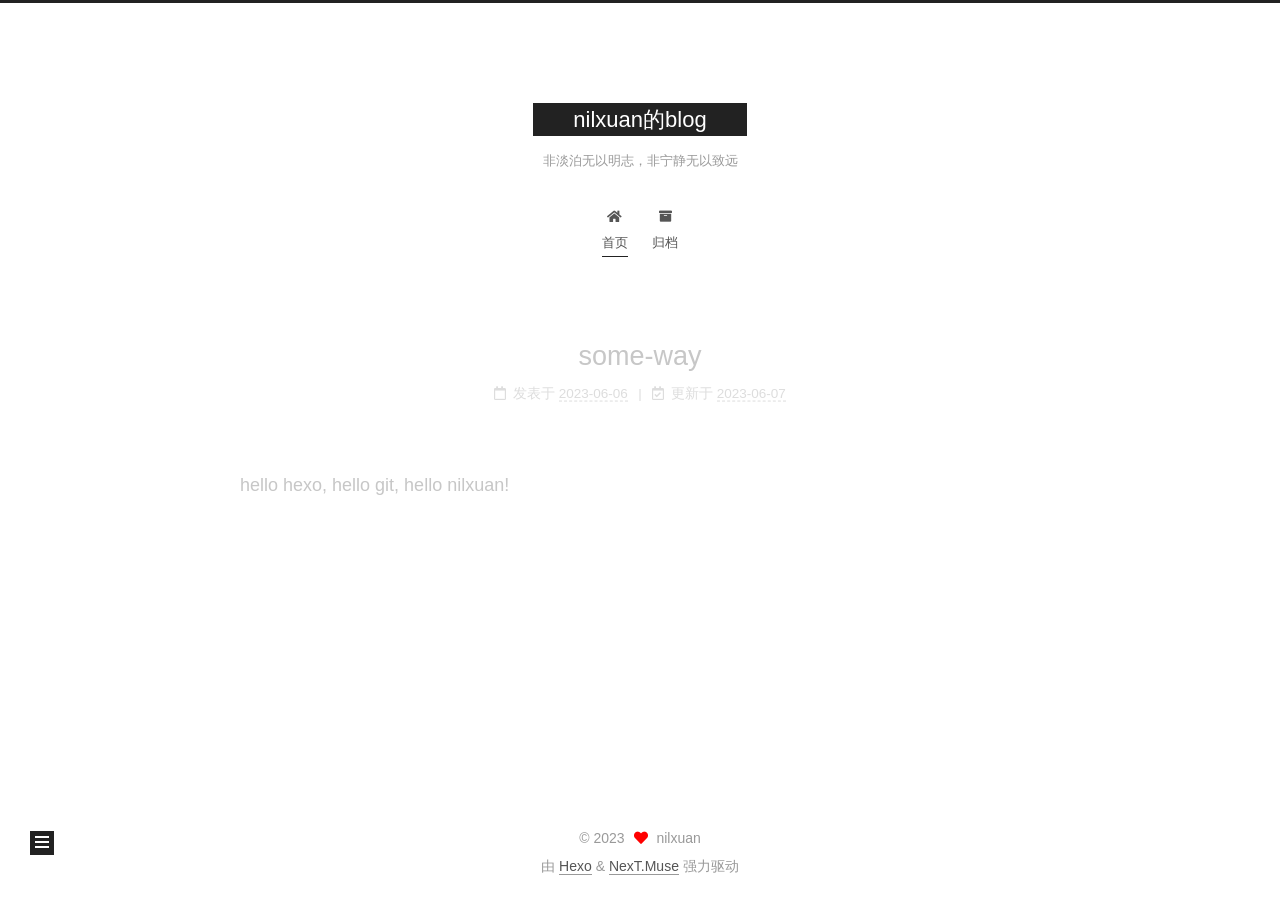
<file: index.html>
<!DOCTYPE html>
<html lang="zh-CN">
<head>
  <meta charset="UTF-8">
<meta name="viewport" content="width=device-width, initial-scale=1, maximum-scale=2">
<meta name="theme-color" content="#222">
<meta name="generator" content="Hexo 6.3.0">
  <link rel="apple-touch-icon" sizes="180x180" href="/images/apple-touch-icon-next.png">
  <link rel="icon" type="image/png" sizes="32x32" href="/images/favicon-32x32-next.png">
  <link rel="icon" type="image/png" sizes="16x16" href="/images/favicon-16x16-next.png">
  <link rel="mask-icon" href="/images/logo.svg" color="#222">

<link rel="stylesheet" href="/css/main.css">


<link rel="stylesheet" href="/lib/font-awesome/css/all.min.css">

<script id="hexo-configurations">
    var NexT = window.NexT || {};
    var CONFIG = {"hostname":"username.github.io","root":"/","scheme":"Muse","version":"7.8.0","exturl":false,"sidebar":{"position":"left","display":"post","padding":18,"offset":12,"onmobile":false},"copycode":{"enable":false,"show_result":false,"style":null},"back2top":{"enable":true,"sidebar":false,"scrollpercent":false},"bookmark":{"enable":false,"color":"#222","save":"auto"},"fancybox":false,"mediumzoom":false,"lazyload":false,"pangu":false,"comments":{"style":"tabs","active":null,"storage":true,"lazyload":false,"nav":null},"algolia":{"hits":{"per_page":10},"labels":{"input_placeholder":"Search for Posts","hits_empty":"We didn't find any results for the search: ${query}","hits_stats":"${hits} results found in ${time} ms"}},"localsearch":{"enable":false,"trigger":"auto","top_n_per_article":1,"unescape":false,"preload":false},"motion":{"enable":true,"async":false,"transition":{"post_block":"fadeIn","post_header":"slideDownIn","post_body":"slideDownIn","coll_header":"slideLeftIn","sidebar":"slideUpIn"}}};
  </script>

  <meta name="description" content="学习并思考">
<meta property="og:type" content="website">
<meta property="og:title" content="nilxuan的blog">
<meta property="og:url" content="https://username.github.io/index.html">
<meta property="og:site_name" content="nilxuan的blog">
<meta property="og:description" content="学习并思考">
<meta property="og:locale" content="zh_CN">
<meta property="article:author" content="nilxuan">
<meta property="article:tag" content="学习、思考、实践">
<meta name="twitter:card" content="summary">

<link rel="canonical" href="https://username.github.io/">


<script id="page-configurations">
  // https://hexo.io/docs/variables.html
  CONFIG.page = {
    sidebar: "",
    isHome : true,
    isPost : false,
    lang   : 'zh-CN'
  };
</script>

  <title>nilxuan的blog</title>
  






  <noscript>
  <style>
  .use-motion .brand,
  .use-motion .menu-item,
  .sidebar-inner,
  .use-motion .post-block,
  .use-motion .pagination,
  .use-motion .comments,
  .use-motion .post-header,
  .use-motion .post-body,
  .use-motion .collection-header { opacity: initial; }

  .use-motion .site-title,
  .use-motion .site-subtitle {
    opacity: initial;
    top: initial;
  }

  .use-motion .logo-line-before i { left: initial; }
  .use-motion .logo-line-after i { right: initial; }
  </style>
</noscript>

</head>

<body itemscope itemtype="http://schema.org/WebPage">
  <div class="container use-motion">
    <div class="headband"></div>

    <header class="header" itemscope itemtype="http://schema.org/WPHeader">
      <div class="header-inner"><div class="site-brand-container">
  <div class="site-nav-toggle">
    <div class="toggle" aria-label="切换导航栏">
      <span class="toggle-line toggle-line-first"></span>
      <span class="toggle-line toggle-line-middle"></span>
      <span class="toggle-line toggle-line-last"></span>
    </div>
  </div>

  <div class="site-meta">

    <a href="/" class="brand" rel="start">
      <span class="logo-line-before"><i></i></span>
      <h1 class="site-title">nilxuan的blog</h1>
      <span class="logo-line-after"><i></i></span>
    </a>
      <p class="site-subtitle" itemprop="description">非淡泊无以明志，非宁静无以致远</p>
  </div>

  <div class="site-nav-right">
    <div class="toggle popup-trigger">
    </div>
  </div>
</div>




<nav class="site-nav">
  <ul id="menu" class="main-menu menu">
        <li class="menu-item menu-item-home">

    <a href="/" rel="section"><i class="fa fa-home fa-fw"></i>首页</a>

  </li>
        <li class="menu-item menu-item-archives">

    <a href="/archives/" rel="section"><i class="fa fa-archive fa-fw"></i>归档</a>

  </li>
  </ul>
</nav>




</div>
    </header>

    
  <div class="back-to-top">
    <i class="fa fa-arrow-up"></i>
    <span>0%</span>
  </div>


    <main class="main">
      <div class="main-inner">
        <div class="content-wrap">
          

          <div class="content index posts-expand">
            
      
  
  
  <article itemscope itemtype="http://schema.org/Article" class="post-block" lang="zh-CN">
    <link itemprop="mainEntityOfPage" href="https://username.github.io/2023/06/06/some-way/">

    <span hidden itemprop="author" itemscope itemtype="http://schema.org/Person">
      <meta itemprop="image" content="/images/avatar.gif">
      <meta itemprop="name" content="nilxuan">
      <meta itemprop="description" content="学习并思考">
    </span>

    <span hidden itemprop="publisher" itemscope itemtype="http://schema.org/Organization">
      <meta itemprop="name" content="nilxuan的blog">
    </span>
      <header class="post-header">
        <h2 class="post-title" itemprop="name headline">
          
            <a href="/2023/06/06/some-way/" class="post-title-link" itemprop="url">some-way</a>
        </h2>

        <div class="post-meta">
            <span class="post-meta-item">
              <span class="post-meta-item-icon">
                <i class="far fa-calendar"></i>
              </span>
              <span class="post-meta-item-text">发表于</span>

              <time title="创建时间：2023-06-06 20:21:08" itemprop="dateCreated datePublished" datetime="2023-06-06T20:21:08+08:00">2023-06-06</time>
            </span>
              <span class="post-meta-item">
                <span class="post-meta-item-icon">
                  <i class="far fa-calendar-check"></i>
                </span>
                <span class="post-meta-item-text">更新于</span>
                <time title="修改时间：2023-06-07 08:56:09" itemprop="dateModified" datetime="2023-06-07T08:56:09+08:00">2023-06-07</time>
              </span>

          

        </div>
      </header>

    
    
    
    <div class="post-body" itemprop="articleBody">

      
          <p>hello hexo, hello git, hello nilxuan!</p>

      
    </div>

    
    
    
      <footer class="post-footer">
        <div class="post-eof"></div>
      </footer>
  </article>
  
  
  


  



          </div>
          

<script>
  window.addEventListener('tabs:register', () => {
    let { activeClass } = CONFIG.comments;
    if (CONFIG.comments.storage) {
      activeClass = localStorage.getItem('comments_active') || activeClass;
    }
    if (activeClass) {
      let activeTab = document.querySelector(`a[href="#comment-${activeClass}"]`);
      if (activeTab) {
        activeTab.click();
      }
    }
  });
  if (CONFIG.comments.storage) {
    window.addEventListener('tabs:click', event => {
      if (!event.target.matches('.tabs-comment .tab-content .tab-pane')) return;
      let commentClass = event.target.classList[1];
      localStorage.setItem('comments_active', commentClass);
    });
  }
</script>

        </div>
          
  
  <div class="toggle sidebar-toggle">
    <span class="toggle-line toggle-line-first"></span>
    <span class="toggle-line toggle-line-middle"></span>
    <span class="toggle-line toggle-line-last"></span>
  </div>

  <aside class="sidebar">
    <div class="sidebar-inner">

      <ul class="sidebar-nav motion-element">
        <li class="sidebar-nav-toc">
          文章目录
        </li>
        <li class="sidebar-nav-overview">
          站点概览
        </li>
      </ul>

      <!--noindex-->
      <div class="post-toc-wrap sidebar-panel">
      </div>
      <!--/noindex-->

      <div class="site-overview-wrap sidebar-panel">
        <div class="site-author motion-element" itemprop="author" itemscope itemtype="http://schema.org/Person">
  <p class="site-author-name" itemprop="name">nilxuan</p>
  <div class="site-description" itemprop="description">学习并思考</div>
</div>
<div class="site-state-wrap motion-element">
  <nav class="site-state">
      <div class="site-state-item site-state-posts">
          <a href="/archives/">
        
          <span class="site-state-item-count">1</span>
          <span class="site-state-item-name">日志</span>
        </a>
      </div>
  </nav>
</div>



      </div>

    </div>
  </aside>
  <div id="sidebar-dimmer"></div>


      </div>
    </main>

    <footer class="footer">
      <div class="footer-inner">
        

        

<div class="copyright">
  
  &copy; 
  <span itemprop="copyrightYear">2023</span>
  <span class="with-love">
    <i class="fa fa-heart"></i>
  </span>
  <span class="author" itemprop="copyrightHolder">nilxuan</span>
</div>
  <div class="powered-by">由 <a href="https://hexo.io/" class="theme-link" rel="noopener" target="_blank">Hexo</a> & <a href="https://muse.theme-next.org/" class="theme-link" rel="noopener" target="_blank">NexT.Muse</a> 强力驱动
  </div>

        








      </div>
    </footer>
  </div>

  
  <script src="/lib/anime.min.js"></script>
  <script src="/lib/velocity/velocity.min.js"></script>
  <script src="/lib/velocity/velocity.ui.min.js"></script>

<script src="/js/utils.js"></script>

<script src="/js/motion.js"></script>


<script src="/js/schemes/muse.js"></script>


<script src="/js/next-boot.js"></script>




  















  

  

</body>
</html>
</file>
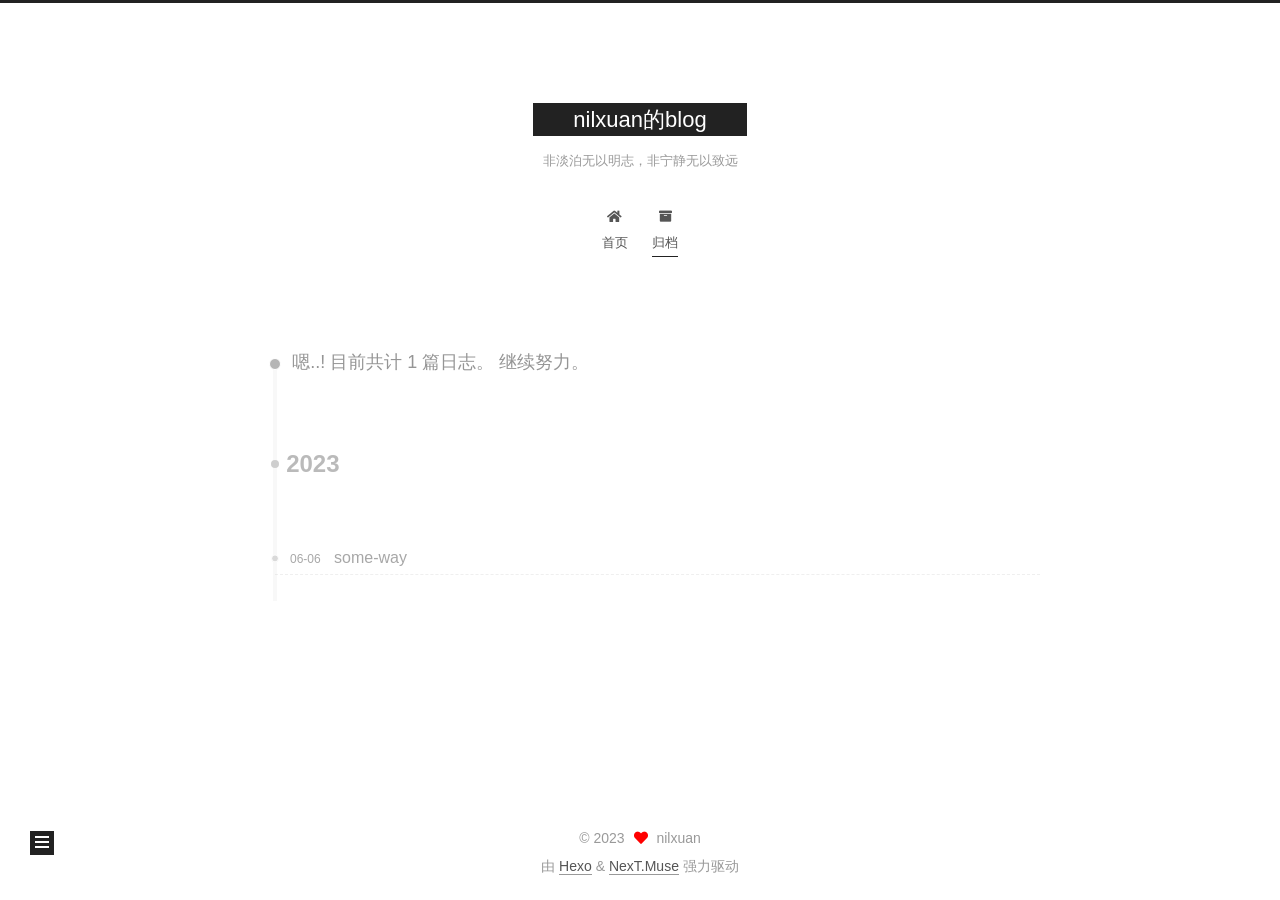
<file: archives/index.html>
<!DOCTYPE html>
<html lang="zh-CN">
<head>
  <meta charset="UTF-8">
<meta name="viewport" content="width=device-width, initial-scale=1, maximum-scale=2">
<meta name="theme-color" content="#222">
<meta name="generator" content="Hexo 6.3.0">
  <link rel="apple-touch-icon" sizes="180x180" href="/images/apple-touch-icon-next.png">
  <link rel="icon" type="image/png" sizes="32x32" href="/images/favicon-32x32-next.png">
  <link rel="icon" type="image/png" sizes="16x16" href="/images/favicon-16x16-next.png">
  <link rel="mask-icon" href="/images/logo.svg" color="#222">

<link rel="stylesheet" href="/css/main.css">


<link rel="stylesheet" href="/lib/font-awesome/css/all.min.css">

<script id="hexo-configurations">
    var NexT = window.NexT || {};
    var CONFIG = {"hostname":"username.github.io","root":"/","scheme":"Muse","version":"7.8.0","exturl":false,"sidebar":{"position":"left","display":"post","padding":18,"offset":12,"onmobile":false},"copycode":{"enable":false,"show_result":false,"style":null},"back2top":{"enable":true,"sidebar":false,"scrollpercent":false},"bookmark":{"enable":false,"color":"#222","save":"auto"},"fancybox":false,"mediumzoom":false,"lazyload":false,"pangu":false,"comments":{"style":"tabs","active":null,"storage":true,"lazyload":false,"nav":null},"algolia":{"hits":{"per_page":10},"labels":{"input_placeholder":"Search for Posts","hits_empty":"We didn't find any results for the search: ${query}","hits_stats":"${hits} results found in ${time} ms"}},"localsearch":{"enable":false,"trigger":"auto","top_n_per_article":1,"unescape":false,"preload":false},"motion":{"enable":true,"async":false,"transition":{"post_block":"fadeIn","post_header":"slideDownIn","post_body":"slideDownIn","coll_header":"slideLeftIn","sidebar":"slideUpIn"}}};
  </script>

  <meta name="description" content="学习并思考">
<meta property="og:type" content="website">
<meta property="og:title" content="nilxuan的blog">
<meta property="og:url" content="https://username.github.io/archives/index.html">
<meta property="og:site_name" content="nilxuan的blog">
<meta property="og:description" content="学习并思考">
<meta property="og:locale" content="zh_CN">
<meta property="article:author" content="nilxuan">
<meta property="article:tag" content="学习、思考、实践">
<meta name="twitter:card" content="summary">

<link rel="canonical" href="https://username.github.io/archives/">


<script id="page-configurations">
  // https://hexo.io/docs/variables.html
  CONFIG.page = {
    sidebar: "",
    isHome : false,
    isPost : false,
    lang   : 'zh-CN'
  };
</script>

  <title>归档 | nilxuan的blog</title>
  






  <noscript>
  <style>
  .use-motion .brand,
  .use-motion .menu-item,
  .sidebar-inner,
  .use-motion .post-block,
  .use-motion .pagination,
  .use-motion .comments,
  .use-motion .post-header,
  .use-motion .post-body,
  .use-motion .collection-header { opacity: initial; }

  .use-motion .site-title,
  .use-motion .site-subtitle {
    opacity: initial;
    top: initial;
  }

  .use-motion .logo-line-before i { left: initial; }
  .use-motion .logo-line-after i { right: initial; }
  </style>
</noscript>

</head>

<body itemscope itemtype="http://schema.org/WebPage">
  <div class="container use-motion">
    <div class="headband"></div>

    <header class="header" itemscope itemtype="http://schema.org/WPHeader">
      <div class="header-inner"><div class="site-brand-container">
  <div class="site-nav-toggle">
    <div class="toggle" aria-label="切换导航栏">
      <span class="toggle-line toggle-line-first"></span>
      <span class="toggle-line toggle-line-middle"></span>
      <span class="toggle-line toggle-line-last"></span>
    </div>
  </div>

  <div class="site-meta">

    <a href="/" class="brand" rel="start">
      <span class="logo-line-before"><i></i></span>
      <h1 class="site-title">nilxuan的blog</h1>
      <span class="logo-line-after"><i></i></span>
    </a>
      <p class="site-subtitle" itemprop="description">非淡泊无以明志，非宁静无以致远</p>
  </div>

  <div class="site-nav-right">
    <div class="toggle popup-trigger">
    </div>
  </div>
</div>




<nav class="site-nav">
  <ul id="menu" class="main-menu menu">
        <li class="menu-item menu-item-home">

    <a href="/" rel="section"><i class="fa fa-home fa-fw"></i>首页</a>

  </li>
        <li class="menu-item menu-item-archives">

    <a href="/archives/" rel="section"><i class="fa fa-archive fa-fw"></i>归档</a>

  </li>
  </ul>
</nav>




</div>
    </header>

    
  <div class="back-to-top">
    <i class="fa fa-arrow-up"></i>
    <span>0%</span>
  </div>


    <main class="main">
      <div class="main-inner">
        <div class="content-wrap">
          

          <div class="content archive">
            

  
  
  
  <div class="post-block">
    <div class="posts-collapse">
      <div class="collection-title">
        <span class="collection-header">嗯..! 目前共计 1 篇日志。 继续努力。</span>
      </div>

      
    <div class="collection-year">
      <span class="collection-header">2023</span>
    </div>

  <article itemscope itemtype="http://schema.org/Article">
    <header class="post-header">

      <div class="post-meta">
        <time itemprop="dateCreated"
              datetime="2023-06-06T20:21:08+08:00"
              content="2023-06-06">
          06-06
        </time>
      </div>

      <div class="post-title">
          <a class="post-title-link" href="/2023/06/06/some-way/" itemprop="url">
            <span itemprop="name">some-way</span>
          </a>
      </div>

    </header>
  </article>


    </div>
  </div>
  
  
  

  



          </div>
          

<script>
  window.addEventListener('tabs:register', () => {
    let { activeClass } = CONFIG.comments;
    if (CONFIG.comments.storage) {
      activeClass = localStorage.getItem('comments_active') || activeClass;
    }
    if (activeClass) {
      let activeTab = document.querySelector(`a[href="#comment-${activeClass}"]`);
      if (activeTab) {
        activeTab.click();
      }
    }
  });
  if (CONFIG.comments.storage) {
    window.addEventListener('tabs:click', event => {
      if (!event.target.matches('.tabs-comment .tab-content .tab-pane')) return;
      let commentClass = event.target.classList[1];
      localStorage.setItem('comments_active', commentClass);
    });
  }
</script>

        </div>
          
  
  <div class="toggle sidebar-toggle">
    <span class="toggle-line toggle-line-first"></span>
    <span class="toggle-line toggle-line-middle"></span>
    <span class="toggle-line toggle-line-last"></span>
  </div>

  <aside class="sidebar">
    <div class="sidebar-inner">

      <ul class="sidebar-nav motion-element">
        <li class="sidebar-nav-toc">
          文章目录
        </li>
        <li class="sidebar-nav-overview">
          站点概览
        </li>
      </ul>

      <!--noindex-->
      <div class="post-toc-wrap sidebar-panel">
      </div>
      <!--/noindex-->

      <div class="site-overview-wrap sidebar-panel">
        <div class="site-author motion-element" itemprop="author" itemscope itemtype="http://schema.org/Person">
  <p class="site-author-name" itemprop="name">nilxuan</p>
  <div class="site-description" itemprop="description">学习并思考</div>
</div>
<div class="site-state-wrap motion-element">
  <nav class="site-state">
      <div class="site-state-item site-state-posts">
          <a href="/archives/">
        
          <span class="site-state-item-count">1</span>
          <span class="site-state-item-name">日志</span>
        </a>
      </div>
  </nav>
</div>



      </div>

    </div>
  </aside>
  <div id="sidebar-dimmer"></div>


      </div>
    </main>

    <footer class="footer">
      <div class="footer-inner">
        

        

<div class="copyright">
  
  &copy; 
  <span itemprop="copyrightYear">2023</span>
  <span class="with-love">
    <i class="fa fa-heart"></i>
  </span>
  <span class="author" itemprop="copyrightHolder">nilxuan</span>
</div>
  <div class="powered-by">由 <a href="https://hexo.io/" class="theme-link" rel="noopener" target="_blank">Hexo</a> & <a href="https://muse.theme-next.org/" class="theme-link" rel="noopener" target="_blank">NexT.Muse</a> 强力驱动
  </div>

        








      </div>
    </footer>
  </div>

  
  <script src="/lib/anime.min.js"></script>
  <script src="/lib/velocity/velocity.min.js"></script>
  <script src="/lib/velocity/velocity.ui.min.js"></script>

<script src="/js/utils.js"></script>

<script src="/js/motion.js"></script>


<script src="/js/schemes/muse.js"></script>


<script src="/js/next-boot.js"></script>




  















  

  

</body>
</html>
</file>
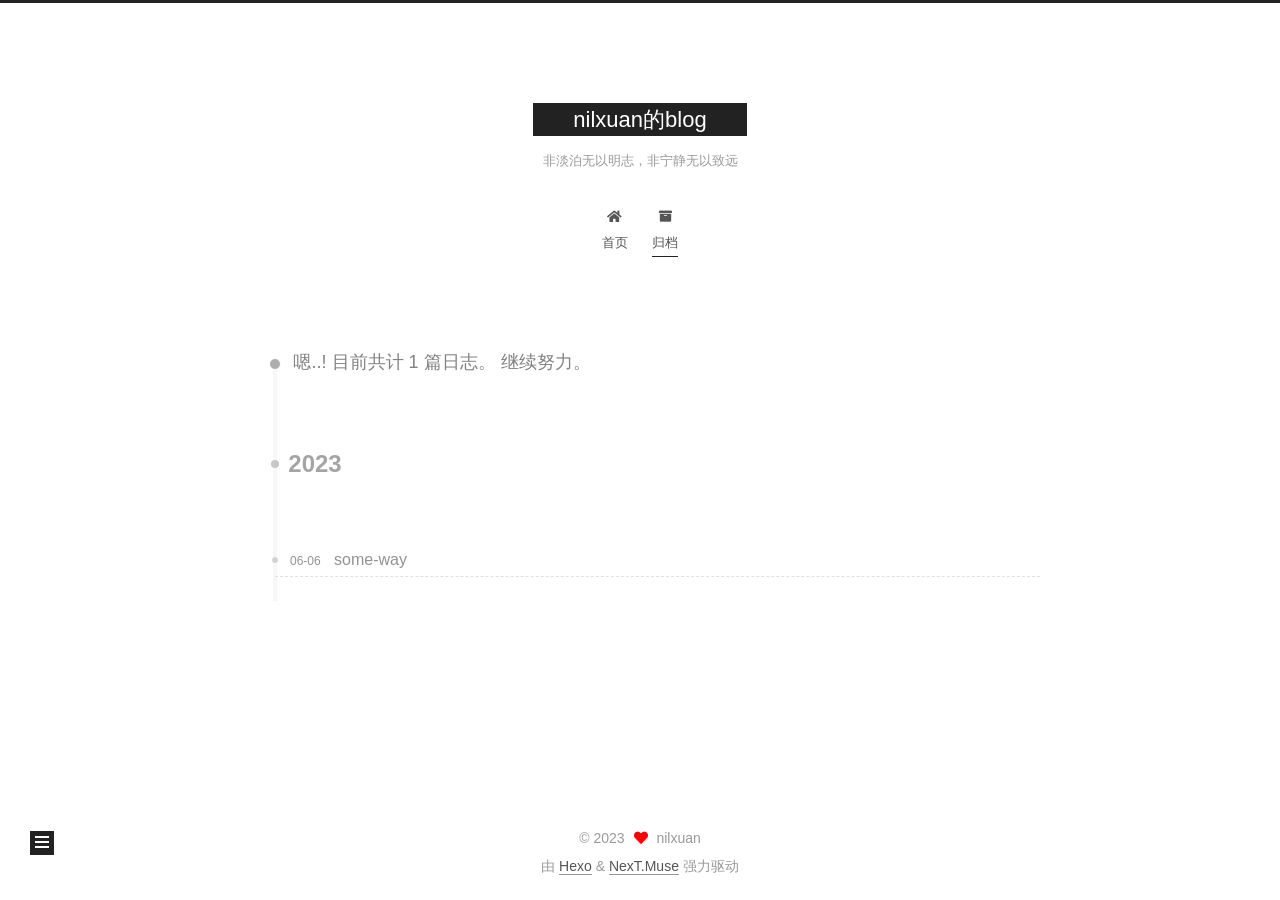
<file: archives/2023/index.html>
<!DOCTYPE html>
<html lang="zh-CN">
<head>
  <meta charset="UTF-8">
<meta name="viewport" content="width=device-width, initial-scale=1, maximum-scale=2">
<meta name="theme-color" content="#222">
<meta name="generator" content="Hexo 6.3.0">
  <link rel="apple-touch-icon" sizes="180x180" href="/images/apple-touch-icon-next.png">
  <link rel="icon" type="image/png" sizes="32x32" href="/images/favicon-32x32-next.png">
  <link rel="icon" type="image/png" sizes="16x16" href="/images/favicon-16x16-next.png">
  <link rel="mask-icon" href="/images/logo.svg" color="#222">

<link rel="stylesheet" href="/css/main.css">


<link rel="stylesheet" href="/lib/font-awesome/css/all.min.css">

<script id="hexo-configurations">
    var NexT = window.NexT || {};
    var CONFIG = {"hostname":"username.github.io","root":"/","scheme":"Muse","version":"7.8.0","exturl":false,"sidebar":{"position":"left","display":"post","padding":18,"offset":12,"onmobile":false},"copycode":{"enable":false,"show_result":false,"style":null},"back2top":{"enable":true,"sidebar":false,"scrollpercent":false},"bookmark":{"enable":false,"color":"#222","save":"auto"},"fancybox":false,"mediumzoom":false,"lazyload":false,"pangu":false,"comments":{"style":"tabs","active":null,"storage":true,"lazyload":false,"nav":null},"algolia":{"hits":{"per_page":10},"labels":{"input_placeholder":"Search for Posts","hits_empty":"We didn't find any results for the search: ${query}","hits_stats":"${hits} results found in ${time} ms"}},"localsearch":{"enable":false,"trigger":"auto","top_n_per_article":1,"unescape":false,"preload":false},"motion":{"enable":true,"async":false,"transition":{"post_block":"fadeIn","post_header":"slideDownIn","post_body":"slideDownIn","coll_header":"slideLeftIn","sidebar":"slideUpIn"}}};
  </script>

  <meta name="description" content="学习并思考">
<meta property="og:type" content="website">
<meta property="og:title" content="nilxuan的blog">
<meta property="og:url" content="https://username.github.io/archives/2023/index.html">
<meta property="og:site_name" content="nilxuan的blog">
<meta property="og:description" content="学习并思考">
<meta property="og:locale" content="zh_CN">
<meta property="article:author" content="nilxuan">
<meta property="article:tag" content="学习、思考、实践">
<meta name="twitter:card" content="summary">

<link rel="canonical" href="https://username.github.io/archives/2023/">


<script id="page-configurations">
  // https://hexo.io/docs/variables.html
  CONFIG.page = {
    sidebar: "",
    isHome : false,
    isPost : false,
    lang   : 'zh-CN'
  };
</script>

  <title>归档 | nilxuan的blog</title>
  






  <noscript>
  <style>
  .use-motion .brand,
  .use-motion .menu-item,
  .sidebar-inner,
  .use-motion .post-block,
  .use-motion .pagination,
  .use-motion .comments,
  .use-motion .post-header,
  .use-motion .post-body,
  .use-motion .collection-header { opacity: initial; }

  .use-motion .site-title,
  .use-motion .site-subtitle {
    opacity: initial;
    top: initial;
  }

  .use-motion .logo-line-before i { left: initial; }
  .use-motion .logo-line-after i { right: initial; }
  </style>
</noscript>

</head>

<body itemscope itemtype="http://schema.org/WebPage">
  <div class="container use-motion">
    <div class="headband"></div>

    <header class="header" itemscope itemtype="http://schema.org/WPHeader">
      <div class="header-inner"><div class="site-brand-container">
  <div class="site-nav-toggle">
    <div class="toggle" aria-label="切换导航栏">
      <span class="toggle-line toggle-line-first"></span>
      <span class="toggle-line toggle-line-middle"></span>
      <span class="toggle-line toggle-line-last"></span>
    </div>
  </div>

  <div class="site-meta">

    <a href="/" class="brand" rel="start">
      <span class="logo-line-before"><i></i></span>
      <h1 class="site-title">nilxuan的blog</h1>
      <span class="logo-line-after"><i></i></span>
    </a>
      <p class="site-subtitle" itemprop="description">非淡泊无以明志，非宁静无以致远</p>
  </div>

  <div class="site-nav-right">
    <div class="toggle popup-trigger">
    </div>
  </div>
</div>




<nav class="site-nav">
  <ul id="menu" class="main-menu menu">
        <li class="menu-item menu-item-home">

    <a href="/" rel="section"><i class="fa fa-home fa-fw"></i>首页</a>

  </li>
        <li class="menu-item menu-item-archives">

    <a href="/archives/" rel="section"><i class="fa fa-archive fa-fw"></i>归档</a>

  </li>
  </ul>
</nav>




</div>
    </header>

    
  <div class="back-to-top">
    <i class="fa fa-arrow-up"></i>
    <span>0%</span>
  </div>


    <main class="main">
      <div class="main-inner">
        <div class="content-wrap">
          

          <div class="content archive">
            

  
  
  
  <div class="post-block">
    <div class="posts-collapse">
      <div class="collection-title">
        <span class="collection-header">嗯..! 目前共计 1 篇日志。 继续努力。</span>
      </div>

      
    <div class="collection-year">
      <span class="collection-header">2023</span>
    </div>

  <article itemscope itemtype="http://schema.org/Article">
    <header class="post-header">

      <div class="post-meta">
        <time itemprop="dateCreated"
              datetime="2023-06-06T20:21:08+08:00"
              content="2023-06-06">
          06-06
        </time>
      </div>

      <div class="post-title">
          <a class="post-title-link" href="/2023/06/06/some-way/" itemprop="url">
            <span itemprop="name">some-way</span>
          </a>
      </div>

    </header>
  </article>


    </div>
  </div>
  
  
  

  



          </div>
          

<script>
  window.addEventListener('tabs:register', () => {
    let { activeClass } = CONFIG.comments;
    if (CONFIG.comments.storage) {
      activeClass = localStorage.getItem('comments_active') || activeClass;
    }
    if (activeClass) {
      let activeTab = document.querySelector(`a[href="#comment-${activeClass}"]`);
      if (activeTab) {
        activeTab.click();
      }
    }
  });
  if (CONFIG.comments.storage) {
    window.addEventListener('tabs:click', event => {
      if (!event.target.matches('.tabs-comment .tab-content .tab-pane')) return;
      let commentClass = event.target.classList[1];
      localStorage.setItem('comments_active', commentClass);
    });
  }
</script>

        </div>
          
  
  <div class="toggle sidebar-toggle">
    <span class="toggle-line toggle-line-first"></span>
    <span class="toggle-line toggle-line-middle"></span>
    <span class="toggle-line toggle-line-last"></span>
  </div>

  <aside class="sidebar">
    <div class="sidebar-inner">

      <ul class="sidebar-nav motion-element">
        <li class="sidebar-nav-toc">
          文章目录
        </li>
        <li class="sidebar-nav-overview">
          站点概览
        </li>
      </ul>

      <!--noindex-->
      <div class="post-toc-wrap sidebar-panel">
      </div>
      <!--/noindex-->

      <div class="site-overview-wrap sidebar-panel">
        <div class="site-author motion-element" itemprop="author" itemscope itemtype="http://schema.org/Person">
  <p class="site-author-name" itemprop="name">nilxuan</p>
  <div class="site-description" itemprop="description">学习并思考</div>
</div>
<div class="site-state-wrap motion-element">
  <nav class="site-state">
      <div class="site-state-item site-state-posts">
          <a href="/archives/">
        
          <span class="site-state-item-count">1</span>
          <span class="site-state-item-name">日志</span>
        </a>
      </div>
  </nav>
</div>



      </div>

    </div>
  </aside>
  <div id="sidebar-dimmer"></div>


      </div>
    </main>

    <footer class="footer">
      <div class="footer-inner">
        

        

<div class="copyright">
  
  &copy; 
  <span itemprop="copyrightYear">2023</span>
  <span class="with-love">
    <i class="fa fa-heart"></i>
  </span>
  <span class="author" itemprop="copyrightHolder">nilxuan</span>
</div>
  <div class="powered-by">由 <a href="https://hexo.io/" class="theme-link" rel="noopener" target="_blank">Hexo</a> & <a href="https://muse.theme-next.org/" class="theme-link" rel="noopener" target="_blank">NexT.Muse</a> 强力驱动
  </div>

        








      </div>
    </footer>
  </div>

  
  <script src="/lib/anime.min.js"></script>
  <script src="/lib/velocity/velocity.min.js"></script>
  <script src="/lib/velocity/velocity.ui.min.js"></script>

<script src="/js/utils.js"></script>

<script src="/js/motion.js"></script>


<script src="/js/schemes/muse.js"></script>


<script src="/js/next-boot.js"></script>




  















  

  

</body>
</html>
</file>
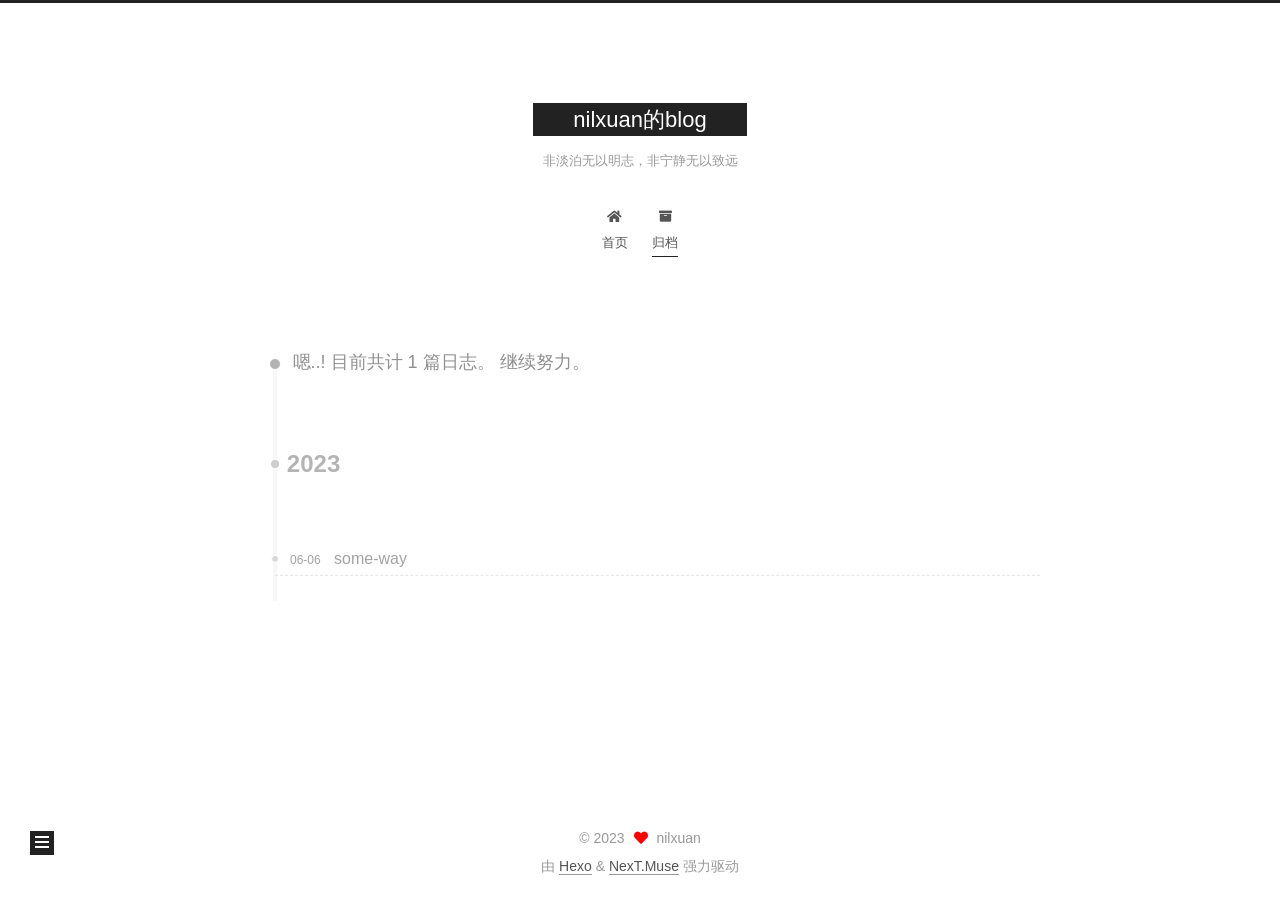
<file: archives/2023/06/index.html>
<!DOCTYPE html>
<html lang="zh-CN">
<head>
  <meta charset="UTF-8">
<meta name="viewport" content="width=device-width, initial-scale=1, maximum-scale=2">
<meta name="theme-color" content="#222">
<meta name="generator" content="Hexo 6.3.0">
  <link rel="apple-touch-icon" sizes="180x180" href="/images/apple-touch-icon-next.png">
  <link rel="icon" type="image/png" sizes="32x32" href="/images/favicon-32x32-next.png">
  <link rel="icon" type="image/png" sizes="16x16" href="/images/favicon-16x16-next.png">
  <link rel="mask-icon" href="/images/logo.svg" color="#222">

<link rel="stylesheet" href="/css/main.css">


<link rel="stylesheet" href="/lib/font-awesome/css/all.min.css">

<script id="hexo-configurations">
    var NexT = window.NexT || {};
    var CONFIG = {"hostname":"username.github.io","root":"/","scheme":"Muse","version":"7.8.0","exturl":false,"sidebar":{"position":"left","display":"post","padding":18,"offset":12,"onmobile":false},"copycode":{"enable":false,"show_result":false,"style":null},"back2top":{"enable":true,"sidebar":false,"scrollpercent":false},"bookmark":{"enable":false,"color":"#222","save":"auto"},"fancybox":false,"mediumzoom":false,"lazyload":false,"pangu":false,"comments":{"style":"tabs","active":null,"storage":true,"lazyload":false,"nav":null},"algolia":{"hits":{"per_page":10},"labels":{"input_placeholder":"Search for Posts","hits_empty":"We didn't find any results for the search: ${query}","hits_stats":"${hits} results found in ${time} ms"}},"localsearch":{"enable":false,"trigger":"auto","top_n_per_article":1,"unescape":false,"preload":false},"motion":{"enable":true,"async":false,"transition":{"post_block":"fadeIn","post_header":"slideDownIn","post_body":"slideDownIn","coll_header":"slideLeftIn","sidebar":"slideUpIn"}}};
  </script>

  <meta name="description" content="学习并思考">
<meta property="og:type" content="website">
<meta property="og:title" content="nilxuan的blog">
<meta property="og:url" content="https://username.github.io/archives/2023/06/index.html">
<meta property="og:site_name" content="nilxuan的blog">
<meta property="og:description" content="学习并思考">
<meta property="og:locale" content="zh_CN">
<meta property="article:author" content="nilxuan">
<meta property="article:tag" content="学习、思考、实践">
<meta name="twitter:card" content="summary">

<link rel="canonical" href="https://username.github.io/archives/2023/06/">


<script id="page-configurations">
  // https://hexo.io/docs/variables.html
  CONFIG.page = {
    sidebar: "",
    isHome : false,
    isPost : false,
    lang   : 'zh-CN'
  };
</script>

  <title>归档 | nilxuan的blog</title>
  






  <noscript>
  <style>
  .use-motion .brand,
  .use-motion .menu-item,
  .sidebar-inner,
  .use-motion .post-block,
  .use-motion .pagination,
  .use-motion .comments,
  .use-motion .post-header,
  .use-motion .post-body,
  .use-motion .collection-header { opacity: initial; }

  .use-motion .site-title,
  .use-motion .site-subtitle {
    opacity: initial;
    top: initial;
  }

  .use-motion .logo-line-before i { left: initial; }
  .use-motion .logo-line-after i { right: initial; }
  </style>
</noscript>

</head>

<body itemscope itemtype="http://schema.org/WebPage">
  <div class="container use-motion">
    <div class="headband"></div>

    <header class="header" itemscope itemtype="http://schema.org/WPHeader">
      <div class="header-inner"><div class="site-brand-container">
  <div class="site-nav-toggle">
    <div class="toggle" aria-label="切换导航栏">
      <span class="toggle-line toggle-line-first"></span>
      <span class="toggle-line toggle-line-middle"></span>
      <span class="toggle-line toggle-line-last"></span>
    </div>
  </div>

  <div class="site-meta">

    <a href="/" class="brand" rel="start">
      <span class="logo-line-before"><i></i></span>
      <h1 class="site-title">nilxuan的blog</h1>
      <span class="logo-line-after"><i></i></span>
    </a>
      <p class="site-subtitle" itemprop="description">非淡泊无以明志，非宁静无以致远</p>
  </div>

  <div class="site-nav-right">
    <div class="toggle popup-trigger">
    </div>
  </div>
</div>




<nav class="site-nav">
  <ul id="menu" class="main-menu menu">
        <li class="menu-item menu-item-home">

    <a href="/" rel="section"><i class="fa fa-home fa-fw"></i>首页</a>

  </li>
        <li class="menu-item menu-item-archives">

    <a href="/archives/" rel="section"><i class="fa fa-archive fa-fw"></i>归档</a>

  </li>
  </ul>
</nav>




</div>
    </header>

    
  <div class="back-to-top">
    <i class="fa fa-arrow-up"></i>
    <span>0%</span>
  </div>


    <main class="main">
      <div class="main-inner">
        <div class="content-wrap">
          

          <div class="content archive">
            

  
  
  
  <div class="post-block">
    <div class="posts-collapse">
      <div class="collection-title">
        <span class="collection-header">嗯..! 目前共计 1 篇日志。 继续努力。</span>
      </div>

      
    <div class="collection-year">
      <span class="collection-header">2023</span>
    </div>

  <article itemscope itemtype="http://schema.org/Article">
    <header class="post-header">

      <div class="post-meta">
        <time itemprop="dateCreated"
              datetime="2023-06-06T20:21:08+08:00"
              content="2023-06-06">
          06-06
        </time>
      </div>

      <div class="post-title">
          <a class="post-title-link" href="/2023/06/06/some-way/" itemprop="url">
            <span itemprop="name">some-way</span>
          </a>
      </div>

    </header>
  </article>


    </div>
  </div>
  
  
  

  



          </div>
          

<script>
  window.addEventListener('tabs:register', () => {
    let { activeClass } = CONFIG.comments;
    if (CONFIG.comments.storage) {
      activeClass = localStorage.getItem('comments_active') || activeClass;
    }
    if (activeClass) {
      let activeTab = document.querySelector(`a[href="#comment-${activeClass}"]`);
      if (activeTab) {
        activeTab.click();
      }
    }
  });
  if (CONFIG.comments.storage) {
    window.addEventListener('tabs:click', event => {
      if (!event.target.matches('.tabs-comment .tab-content .tab-pane')) return;
      let commentClass = event.target.classList[1];
      localStorage.setItem('comments_active', commentClass);
    });
  }
</script>

        </div>
          
  
  <div class="toggle sidebar-toggle">
    <span class="toggle-line toggle-line-first"></span>
    <span class="toggle-line toggle-line-middle"></span>
    <span class="toggle-line toggle-line-last"></span>
  </div>

  <aside class="sidebar">
    <div class="sidebar-inner">

      <ul class="sidebar-nav motion-element">
        <li class="sidebar-nav-toc">
          文章目录
        </li>
        <li class="sidebar-nav-overview">
          站点概览
        </li>
      </ul>

      <!--noindex-->
      <div class="post-toc-wrap sidebar-panel">
      </div>
      <!--/noindex-->

      <div class="site-overview-wrap sidebar-panel">
        <div class="site-author motion-element" itemprop="author" itemscope itemtype="http://schema.org/Person">
  <p class="site-author-name" itemprop="name">nilxuan</p>
  <div class="site-description" itemprop="description">学习并思考</div>
</div>
<div class="site-state-wrap motion-element">
  <nav class="site-state">
      <div class="site-state-item site-state-posts">
          <a href="/archives/">
        
          <span class="site-state-item-count">1</span>
          <span class="site-state-item-name">日志</span>
        </a>
      </div>
  </nav>
</div>



      </div>

    </div>
  </aside>
  <div id="sidebar-dimmer"></div>


      </div>
    </main>

    <footer class="footer">
      <div class="footer-inner">
        

        

<div class="copyright">
  
  &copy; 
  <span itemprop="copyrightYear">2023</span>
  <span class="with-love">
    <i class="fa fa-heart"></i>
  </span>
  <span class="author" itemprop="copyrightHolder">nilxuan</span>
</div>
  <div class="powered-by">由 <a href="https://hexo.io/" class="theme-link" rel="noopener" target="_blank">Hexo</a> & <a href="https://muse.theme-next.org/" class="theme-link" rel="noopener" target="_blank">NexT.Muse</a> 强力驱动
  </div>

        








      </div>
    </footer>
  </div>

  
  <script src="/lib/anime.min.js"></script>
  <script src="/lib/velocity/velocity.min.js"></script>
  <script src="/lib/velocity/velocity.ui.min.js"></script>

<script src="/js/utils.js"></script>

<script src="/js/motion.js"></script>


<script src="/js/schemes/muse.js"></script>


<script src="/js/next-boot.js"></script>




  















  

  

</body>
</html>
</file>
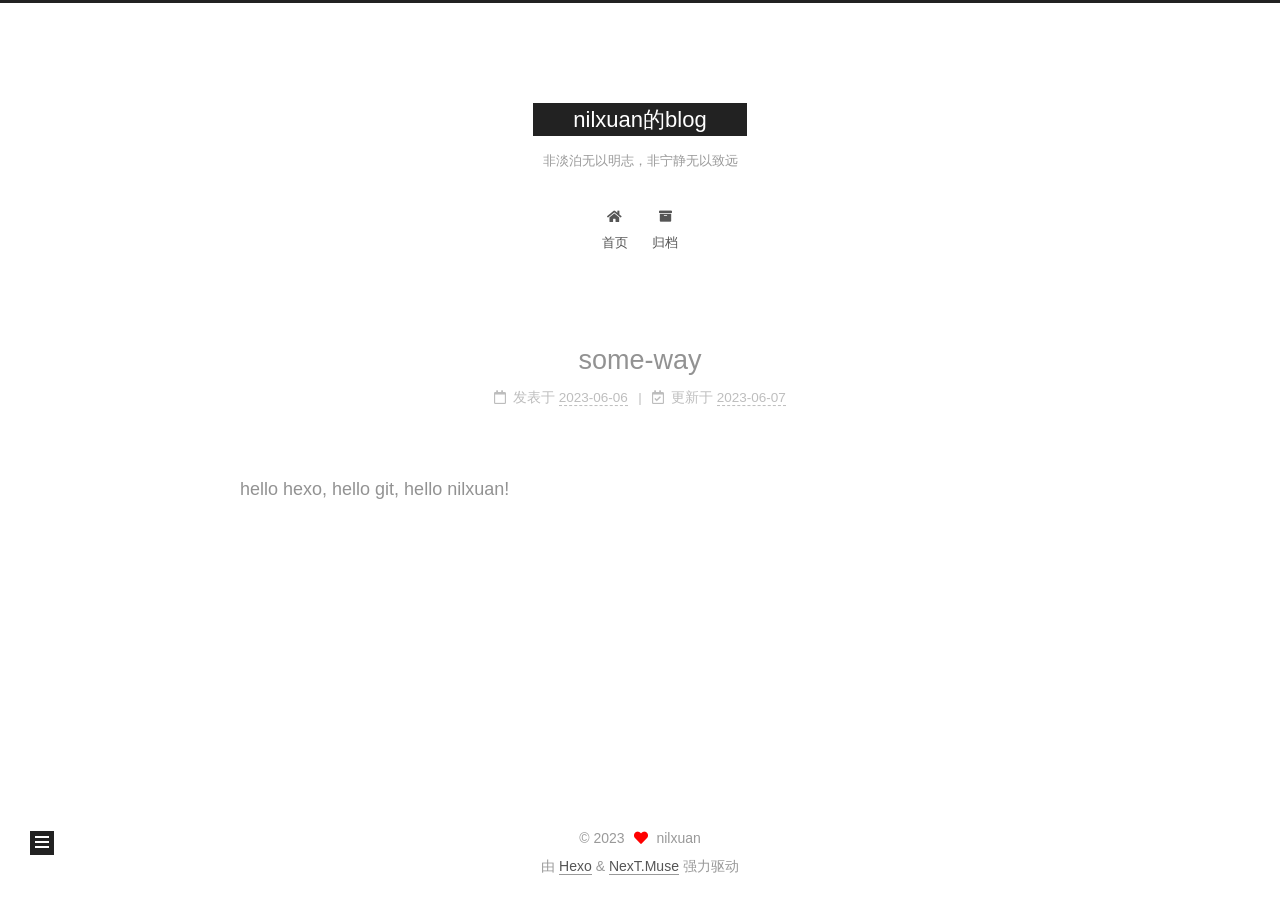
<file: 2023/06/06/some-way/index.html>
<!DOCTYPE html>
<html lang="zh-CN">
<head>
  <meta charset="UTF-8">
<meta name="viewport" content="width=device-width, initial-scale=1, maximum-scale=2">
<meta name="theme-color" content="#222">
<meta name="generator" content="Hexo 6.3.0">
  <link rel="apple-touch-icon" sizes="180x180" href="/images/apple-touch-icon-next.png">
  <link rel="icon" type="image/png" sizes="32x32" href="/images/favicon-32x32-next.png">
  <link rel="icon" type="image/png" sizes="16x16" href="/images/favicon-16x16-next.png">
  <link rel="mask-icon" href="/images/logo.svg" color="#222">

<link rel="stylesheet" href="/css/main.css">


<link rel="stylesheet" href="/lib/font-awesome/css/all.min.css">

<script id="hexo-configurations">
    var NexT = window.NexT || {};
    var CONFIG = {"hostname":"username.github.io","root":"/","scheme":"Muse","version":"7.8.0","exturl":false,"sidebar":{"position":"left","display":"post","padding":18,"offset":12,"onmobile":false},"copycode":{"enable":false,"show_result":false,"style":null},"back2top":{"enable":true,"sidebar":false,"scrollpercent":false},"bookmark":{"enable":false,"color":"#222","save":"auto"},"fancybox":false,"mediumzoom":false,"lazyload":false,"pangu":false,"comments":{"style":"tabs","active":null,"storage":true,"lazyload":false,"nav":null},"algolia":{"hits":{"per_page":10},"labels":{"input_placeholder":"Search for Posts","hits_empty":"We didn't find any results for the search: ${query}","hits_stats":"${hits} results found in ${time} ms"}},"localsearch":{"enable":false,"trigger":"auto","top_n_per_article":1,"unescape":false,"preload":false},"motion":{"enable":true,"async":false,"transition":{"post_block":"fadeIn","post_header":"slideDownIn","post_body":"slideDownIn","coll_header":"slideLeftIn","sidebar":"slideUpIn"}}};
  </script>

  <meta name="description" content="hello hexo, hello git, hello nilxuan!">
<meta property="og:type" content="article">
<meta property="og:title" content="some-way">
<meta property="og:url" content="https://username.github.io/2023/06/06/some-way/index.html">
<meta property="og:site_name" content="nilxuan的blog">
<meta property="og:description" content="hello hexo, hello git, hello nilxuan!">
<meta property="og:locale" content="zh_CN">
<meta property="article:published_time" content="2023-06-06T12:21:08.000Z">
<meta property="article:modified_time" content="2023-06-07T00:56:09.325Z">
<meta property="article:author" content="nilxuan">
<meta property="article:tag" content="学习、思考、实践">
<meta name="twitter:card" content="summary">

<link rel="canonical" href="https://username.github.io/2023/06/06/some-way/">


<script id="page-configurations">
  // https://hexo.io/docs/variables.html
  CONFIG.page = {
    sidebar: "",
    isHome : false,
    isPost : true,
    lang   : 'zh-CN'
  };
</script>

  <title>some-way | nilxuan的blog</title>
  






  <noscript>
  <style>
  .use-motion .brand,
  .use-motion .menu-item,
  .sidebar-inner,
  .use-motion .post-block,
  .use-motion .pagination,
  .use-motion .comments,
  .use-motion .post-header,
  .use-motion .post-body,
  .use-motion .collection-header { opacity: initial; }

  .use-motion .site-title,
  .use-motion .site-subtitle {
    opacity: initial;
    top: initial;
  }

  .use-motion .logo-line-before i { left: initial; }
  .use-motion .logo-line-after i { right: initial; }
  </style>
</noscript>

</head>

<body itemscope itemtype="http://schema.org/WebPage">
  <div class="container use-motion">
    <div class="headband"></div>

    <header class="header" itemscope itemtype="http://schema.org/WPHeader">
      <div class="header-inner"><div class="site-brand-container">
  <div class="site-nav-toggle">
    <div class="toggle" aria-label="切换导航栏">
      <span class="toggle-line toggle-line-first"></span>
      <span class="toggle-line toggle-line-middle"></span>
      <span class="toggle-line toggle-line-last"></span>
    </div>
  </div>

  <div class="site-meta">

    <a href="/" class="brand" rel="start">
      <span class="logo-line-before"><i></i></span>
      <h1 class="site-title">nilxuan的blog</h1>
      <span class="logo-line-after"><i></i></span>
    </a>
      <p class="site-subtitle" itemprop="description">非淡泊无以明志，非宁静无以致远</p>
  </div>

  <div class="site-nav-right">
    <div class="toggle popup-trigger">
    </div>
  </div>
</div>




<nav class="site-nav">
  <ul id="menu" class="main-menu menu">
        <li class="menu-item menu-item-home">

    <a href="/" rel="section"><i class="fa fa-home fa-fw"></i>首页</a>

  </li>
        <li class="menu-item menu-item-archives">

    <a href="/archives/" rel="section"><i class="fa fa-archive fa-fw"></i>归档</a>

  </li>
  </ul>
</nav>




</div>
    </header>

    
  <div class="back-to-top">
    <i class="fa fa-arrow-up"></i>
    <span>0%</span>
  </div>


    <main class="main">
      <div class="main-inner">
        <div class="content-wrap">
          

          <div class="content post posts-expand">
            

    
  
  
  <article itemscope itemtype="http://schema.org/Article" class="post-block" lang="zh-CN">
    <link itemprop="mainEntityOfPage" href="https://username.github.io/2023/06/06/some-way/">

    <span hidden itemprop="author" itemscope itemtype="http://schema.org/Person">
      <meta itemprop="image" content="/images/avatar.gif">
      <meta itemprop="name" content="nilxuan">
      <meta itemprop="description" content="学习并思考">
    </span>

    <span hidden itemprop="publisher" itemscope itemtype="http://schema.org/Organization">
      <meta itemprop="name" content="nilxuan的blog">
    </span>
      <header class="post-header">
        <h1 class="post-title" itemprop="name headline">
          some-way
        </h1>

        <div class="post-meta">
            <span class="post-meta-item">
              <span class="post-meta-item-icon">
                <i class="far fa-calendar"></i>
              </span>
              <span class="post-meta-item-text">发表于</span>

              <time title="创建时间：2023-06-06 20:21:08" itemprop="dateCreated datePublished" datetime="2023-06-06T20:21:08+08:00">2023-06-06</time>
            </span>
              <span class="post-meta-item">
                <span class="post-meta-item-icon">
                  <i class="far fa-calendar-check"></i>
                </span>
                <span class="post-meta-item-text">更新于</span>
                <time title="修改时间：2023-06-07 08:56:09" itemprop="dateModified" datetime="2023-06-07T08:56:09+08:00">2023-06-07</time>
              </span>

          

        </div>
      </header>

    
    
    
    <div class="post-body" itemprop="articleBody">

      
        <p>hello hexo, hello git, hello nilxuan!</p>

    </div>

    
    
    

      <footer class="post-footer">

        


        
      </footer>
    
  </article>
  
  
  



          </div>
          

<script>
  window.addEventListener('tabs:register', () => {
    let { activeClass } = CONFIG.comments;
    if (CONFIG.comments.storage) {
      activeClass = localStorage.getItem('comments_active') || activeClass;
    }
    if (activeClass) {
      let activeTab = document.querySelector(`a[href="#comment-${activeClass}"]`);
      if (activeTab) {
        activeTab.click();
      }
    }
  });
  if (CONFIG.comments.storage) {
    window.addEventListener('tabs:click', event => {
      if (!event.target.matches('.tabs-comment .tab-content .tab-pane')) return;
      let commentClass = event.target.classList[1];
      localStorage.setItem('comments_active', commentClass);
    });
  }
</script>

        </div>
          
  
  <div class="toggle sidebar-toggle">
    <span class="toggle-line toggle-line-first"></span>
    <span class="toggle-line toggle-line-middle"></span>
    <span class="toggle-line toggle-line-last"></span>
  </div>

  <aside class="sidebar">
    <div class="sidebar-inner">

      <ul class="sidebar-nav motion-element">
        <li class="sidebar-nav-toc">
          文章目录
        </li>
        <li class="sidebar-nav-overview">
          站点概览
        </li>
      </ul>

      <!--noindex-->
      <div class="post-toc-wrap sidebar-panel">
      </div>
      <!--/noindex-->

      <div class="site-overview-wrap sidebar-panel">
        <div class="site-author motion-element" itemprop="author" itemscope itemtype="http://schema.org/Person">
  <p class="site-author-name" itemprop="name">nilxuan</p>
  <div class="site-description" itemprop="description">学习并思考</div>
</div>
<div class="site-state-wrap motion-element">
  <nav class="site-state">
      <div class="site-state-item site-state-posts">
          <a href="/archives/">
        
          <span class="site-state-item-count">1</span>
          <span class="site-state-item-name">日志</span>
        </a>
      </div>
  </nav>
</div>



      </div>

    </div>
  </aside>
  <div id="sidebar-dimmer"></div>


      </div>
    </main>

    <footer class="footer">
      <div class="footer-inner">
        

        

<div class="copyright">
  
  &copy; 
  <span itemprop="copyrightYear">2023</span>
  <span class="with-love">
    <i class="fa fa-heart"></i>
  </span>
  <span class="author" itemprop="copyrightHolder">nilxuan</span>
</div>
  <div class="powered-by">由 <a href="https://hexo.io/" class="theme-link" rel="noopener" target="_blank">Hexo</a> & <a href="https://muse.theme-next.org/" class="theme-link" rel="noopener" target="_blank">NexT.Muse</a> 强力驱动
  </div>

        








      </div>
    </footer>
  </div>

  
  <script src="/lib/anime.min.js"></script>
  <script src="/lib/velocity/velocity.min.js"></script>
  <script src="/lib/velocity/velocity.ui.min.js"></script>

<script src="/js/utils.js"></script>

<script src="/js/motion.js"></script>


<script src="/js/schemes/muse.js"></script>


<script src="/js/next-boot.js"></script>




  















  

  

</body>
</html>
</file>
<file: css/main.css>
:root {
  --body-bg-color: #fff;
  --content-bg-color: #fff;
  --card-bg-color: #f5f5f5;
  --text-color: #555;
  --blockquote-color: #666;
  --link-color: #555;
  --link-hover-color: #222;
  --brand-color: #fff;
  --brand-hover-color: #fff;
  --table-row-odd-bg-color: #f9f9f9;
  --table-row-hover-bg-color: #f5f5f5;
  --menu-item-bg-color: #f5f5f5;
  --btn-default-bg: #222;
  --btn-default-color: #fff;
  --btn-default-border-color: #222;
  --btn-default-hover-bg: #fff;
  --btn-default-hover-color: #222;
  --btn-default-hover-border-color: #222;
}
html {
  line-height: 1.15; /* 1 */
  -webkit-text-size-adjust: 100%; /* 2 */
}
body {
  margin: 0;
}
main {
  display: block;
}
h1 {
  font-size: 2em;
  margin: 0.67em 0;
}
hr {
  box-sizing: content-box; /* 1 */
  height: 0; /* 1 */
  overflow: visible; /* 2 */
}
pre {
  font-family: monospace, monospace; /* 1 */
  font-size: 1em; /* 2 */
}
a {
  background: transparent;
}
abbr[title] {
  border-bottom: none; /* 1 */
  text-decoration: underline; /* 2 */
  text-decoration: underline dotted; /* 2 */
}
b,
strong {
  font-weight: bolder;
}
code,
kbd,
samp {
  font-family: monospace, monospace; /* 1 */
  font-size: 1em; /* 2 */
}
small {
  font-size: 80%;
}
sub,
sup {
  font-size: 75%;
  line-height: 0;
  position: relative;
  vertical-align: baseline;
}
sub {
  bottom: -0.25em;
}
sup {
  top: -0.5em;
}
img {
  border-style: none;
}
button,
input,
optgroup,
select,
textarea {
  font-family: inherit; /* 1 */
  font-size: 100%; /* 1 */
  line-height: 1.15; /* 1 */
  margin: 0; /* 2 */
}
button,
input {
/* 1 */
  overflow: visible;
}
button,
select {
/* 1 */
  text-transform: none;
}
button,
[type='button'],
[type='reset'],
[type='submit'] {
  -webkit-appearance: button;
}
button::-moz-focus-inner,
[type='button']::-moz-focus-inner,
[type='reset']::-moz-focus-inner,
[type='submit']::-moz-focus-inner {
  border-style: none;
  padding: 0;
}
button:-moz-focusring,
[type='button']:-moz-focusring,
[type='reset']:-moz-focusring,
[type='submit']:-moz-focusring {
  outline: 1px dotted ButtonText;
}
fieldset {
  padding: 0.35em 0.75em 0.625em;
}
legend {
  box-sizing: border-box; /* 1 */
  color: inherit; /* 2 */
  display: table; /* 1 */
  max-width: 100%; /* 1 */
  padding: 0; /* 3 */
  white-space: normal; /* 1 */
}
progress {
  vertical-align: baseline;
}
textarea {
  overflow: auto;
}
[type='checkbox'],
[type='radio'] {
  box-sizing: border-box; /* 1 */
  padding: 0; /* 2 */
}
[type='number']::-webkit-inner-spin-button,
[type='number']::-webkit-outer-spin-button {
  height: auto;
}
[type='search'] {
  outline-offset: -2px; /* 2 */
  -webkit-appearance: textfield; /* 1 */
}
[type='search']::-webkit-search-decoration {
  -webkit-appearance: none;
}
::-webkit-file-upload-button {
  font: inherit; /* 2 */
  -webkit-appearance: button; /* 1 */
}
details {
  display: block;
}
summary {
  display: list-item;
}
template {
  display: none;
}
[hidden] {
  display: none;
}
::selection {
  background: #262a30;
  color: #eee;
}
html,
body {
  height: 100%;
}
body {
  background: var(--body-bg-color);
  color: var(--text-color);
  font-family: 'Lato', "PingFang SC", "Microsoft YaHei", sans-serif;
  font-size: 1em;
  line-height: 2;
}
@media (max-width: 991px) {
  body {
    padding-left: 0 !important;
    padding-right: 0 !important;
  }
}
h1,
h2,
h3,
h4,
h5,
h6 {
  font-family: 'Lato', "PingFang SC", "Microsoft YaHei", sans-serif;
  font-weight: bold;
  line-height: 1.5;
  margin: 20px 0 15px;
}
h1 {
  font-size: 1.5em;
}
h2 {
  font-size: 1.375em;
}
h3 {
  font-size: 1.25em;
}
h4 {
  font-size: 1.125em;
}
h5 {
  font-size: 1em;
}
h6 {
  font-size: 0.875em;
}
p {
  margin: 0 0 20px 0;
}
a,
span.exturl {
  border-bottom: 1px solid #999;
  color: var(--link-color);
  outline: 0;
  text-decoration: none;
  overflow-wrap: break-word;
  word-wrap: break-word;
  cursor: pointer;
}
a:hover,
span.exturl:hover {
  border-bottom-color: var(--link-hover-color);
  color: var(--link-hover-color);
}
iframe,
img,
video {
  display: block;
  margin-left: auto;
  margin-right: auto;
  max-width: 100%;
}
hr {
  background-image: repeating-linear-gradient(-45deg, #ddd, #ddd 4px, transparent 4px, transparent 8px);
  border: 0;
  height: 3px;
  margin: 40px 0;
}
blockquote {
  border-left: 4px solid #ddd;
  color: var(--blockquote-color);
  margin: 0;
  padding: 0 15px;
}
blockquote cite::before {
  content: '-';
  padding: 0 5px;
}
dt {
  font-weight: bold;
}
dd {
  margin: 0;
  padding: 0;
}
kbd {
  background-color: #f5f5f5;
  background-image: linear-gradient(#eee, #fff, #eee);
  border: 1px solid #ccc;
  border-radius: 0.2em;
  box-shadow: 0.1em 0.1em 0.2em rgba(0,0,0,0.1);
  color: #555;
  font-family: inherit;
  padding: 0.1em 0.3em;
  white-space: nowrap;
}
.table-container {
  overflow: auto;
}
table {
  border-collapse: collapse;
  border-spacing: 0;
  font-size: 0.875em;
  margin: 0 0 20px 0;
  width: 100%;
}
tbody tr:nth-of-type(odd) {
  background: var(--table-row-odd-bg-color);
}
tbody tr:hover {
  background: var(--table-row-hover-bg-color);
}
caption,
th,
td {
  font-weight: normal;
  padding: 8px;
  vertical-align: middle;
}
th,
td {
  border: 1px solid #ddd;
  border-bottom: 3px solid #ddd;
}
th {
  font-weight: 700;
  padding-bottom: 10px;
}
td {
  border-bottom-width: 1px;
}
.btn {
  background: var(--btn-default-bg);
  border: 2px solid var(--btn-default-border-color);
  border-radius: 0;
  color: var(--btn-default-color);
  display: inline-block;
  font-size: 0.875em;
  line-height: 2;
  padding: 0 20px;
  text-decoration: none;
  transition-property: background-color;
  transition-delay: 0s;
  transition-duration: 0.2s;
  transition-timing-function: ease-in-out;
}
.btn:hover {
  background: var(--btn-default-hover-bg);
  border-color: var(--btn-default-hover-border-color);
  color: var(--btn-default-hover-color);
}
.btn + .btn {
  margin: 0 0 8px 8px;
}
.btn .fa-fw {
  text-align: left;
  width: 1.285714285714286em;
}
.toggle {
  line-height: 0;
}
.toggle .toggle-line {
  background: #fff;
  display: inline-block;
  height: 2px;
  left: 0;
  position: relative;
  top: 0;
  transition: all 0.4s;
  vertical-align: top;
  width: 100%;
}
.toggle .toggle-line:not(:first-child) {
  margin-top: 3px;
}
.toggle.toggle-arrow .toggle-line-first {
  left: 50%;
  top: 2px;
  transform: rotate(45deg);
  width: 50%;
}
.toggle.toggle-arrow .toggle-line-middle {
  left: 2px;
  width: 90%;
}
.toggle.toggle-arrow .toggle-line-last {
  left: 50%;
  top: -2px;
  transform: rotate(-45deg);
  width: 50%;
}
.toggle.toggle-close .toggle-line-first {
  transform: rotate(-45deg);
  top: 5px;
}
.toggle.toggle-close .toggle-line-middle {
  opacity: 0;
}
.toggle.toggle-close .toggle-line-last {
  transform: rotate(45deg);
  top: -5px;
}
.highlight,
pre {
  background: #f7f7f7;
  color: #4d4d4c;
  line-height: 1.6;
  margin: 0 auto 20px;
}
pre,
code {
  font-family: consolas, Menlo, monospace, "PingFang SC", "Microsoft YaHei";
}
code {
  background: #eee;
  border-radius: 3px;
  color: #555;
  padding: 2px 4px;
  overflow-wrap: break-word;
  word-wrap: break-word;
}
.highlight *::selection {
  background: #d6d6d6;
}
.highlight pre {
  border: 0;
  margin: 0;
  padding: 10px 0;
}
.highlight table {
  border: 0;
  margin: 0;
  width: auto;
}
.highlight td {
  border: 0;
  padding: 0;
}
.highlight figcaption {
  background: #eff2f3;
  color: #4d4d4c;
  display: flex;
  font-size: 0.875em;
  justify-content: space-between;
  line-height: 1.2;
  padding: 0.5em;
}
.highlight figcaption a {
  color: #4d4d4c;
}
.highlight figcaption a:hover {
  border-bottom-color: #4d4d4c;
}
.highlight .gutter {
  -moz-user-select: none;
  -ms-user-select: none;
  -webkit-user-select: none;
  user-select: none;
}
.highlight .gutter pre {
  background: #eff2f3;
  color: #869194;
  padding-left: 10px;
  padding-right: 10px;
  text-align: right;
}
.highlight .code pre {
  background: #f7f7f7;
  padding-left: 10px;
  width: 100%;
}
.gist table {
  width: auto;
}
.gist table td {
  border: 0;
}
pre {
  overflow: auto;
  padding: 10px;
}
pre code {
  background: none;
  color: #4d4d4c;
  font-size: 0.875em;
  padding: 0;
  text-shadow: none;
}
pre .deletion {
  background: #fdd;
}
pre .addition {
  background: #dfd;
}
pre .meta {
  color: #eab700;
  -moz-user-select: none;
  -ms-user-select: none;
  -webkit-user-select: none;
  user-select: none;
}
pre .comment {
  color: #8e908c;
}
pre .variable,
pre .attribute,
pre .tag,
pre .name,
pre .regexp,
pre .ruby .constant,
pre .xml .tag .title,
pre .xml .pi,
pre .xml .doctype,
pre .html .doctype,
pre .css .id,
pre .css .class,
pre .css .pseudo {
  color: #c82829;
}
pre .number,
pre .preprocessor,
pre .built_in,
pre .builtin-name,
pre .literal,
pre .params,
pre .constant,
pre .command {
  color: #f5871f;
}
pre .ruby .class .title,
pre .css .rules .attribute,
pre .string,
pre .symbol,
pre .value,
pre .inheritance,
pre .header,
pre .ruby .symbol,
pre .xml .cdata,
pre .special,
pre .formula {
  color: #718c00;
}
pre .title,
pre .css .hexcolor {
  color: #3e999f;
}
pre .function,
pre .python .decorator,
pre .python .title,
pre .ruby .function .title,
pre .ruby .title .keyword,
pre .perl .sub,
pre .javascript .title,
pre .coffeescript .title {
  color: #4271ae;
}
pre .keyword,
pre .javascript .function {
  color: #8959a8;
}
.blockquote-center {
  border-left: none;
  margin: 40px 0;
  padding: 0;
  position: relative;
  text-align: center;
}
.blockquote-center .fa {
  display: block;
  opacity: 0.6;
  position: absolute;
  width: 100%;
}
.blockquote-center .fa-quote-left {
  border-top: 1px solid #ccc;
  text-align: left;
  top: -20px;
}
.blockquote-center .fa-quote-right {
  border-bottom: 1px solid #ccc;
  text-align: right;
  bottom: -20px;
}
.blockquote-center p,
.blockquote-center div {
  text-align: center;
}
.post-body .group-picture img {
  margin: 0 auto;
  padding: 0 3px;
}
.group-picture-row {
  margin-bottom: 6px;
  overflow: hidden;
}
.group-picture-column {
  float: left;
  margin-bottom: 10px;
}
.post-body .label {
  color: #555;
  display: inline;
  padding: 0 2px;
}
.post-body .label.default {
  background: #f0f0f0;
}
.post-body .label.primary {
  background: #efe6f7;
}
.post-body .label.info {
  background: #e5f2f8;
}
.post-body .label.success {
  background: #e7f4e9;
}
.post-body .label.warning {
  background: #fcf6e1;
}
.post-body .label.danger {
  background: #fae8eb;
}
.post-body .tabs {
  margin-bottom: 20px;
}
.post-body .tabs,
.tabs-comment {
  display: block;
  padding-top: 10px;
  position: relative;
}
.post-body .tabs ul.nav-tabs,
.tabs-comment ul.nav-tabs {
  display: flex;
  flex-wrap: wrap;
  margin: 0;
  margin-bottom: -1px;
  padding: 0;
}
@media (max-width: 413px) {
  .post-body .tabs ul.nav-tabs,
  .tabs-comment ul.nav-tabs {
    display: block;
    margin-bottom: 5px;
  }
}
.post-body .tabs ul.nav-tabs li.tab,
.tabs-comment ul.nav-tabs li.tab {
  border-bottom: 1px solid #ddd;
  border-left: 1px solid transparent;
  border-right: 1px solid transparent;
  border-top: 3px solid transparent;
  flex-grow: 1;
  list-style-type: none;
  border-radius: 0 0 0 0;
}
@media (max-width: 413px) {
  .post-body .tabs ul.nav-tabs li.tab,
  .tabs-comment ul.nav-tabs li.tab {
    border-bottom: 1px solid transparent;
    border-left: 3px solid transparent;
    border-right: 1px solid transparent;
    border-top: 1px solid transparent;
  }
}
@media (max-width: 413px) {
  .post-body .tabs ul.nav-tabs li.tab,
  .tabs-comment ul.nav-tabs li.tab {
    border-radius: 0;
  }
}
.post-body .tabs ul.nav-tabs li.tab a,
.tabs-comment ul.nav-tabs li.tab a {
  border-bottom: initial;
  display: block;
  line-height: 1.8;
  outline: 0;
  padding: 0.25em 0.75em;
  text-align: center;
  transition-delay: 0s;
  transition-duration: 0.2s;
  transition-timing-function: ease-out;
}
.post-body .tabs ul.nav-tabs li.tab a i,
.tabs-comment ul.nav-tabs li.tab a i {
  width: 1.285714285714286em;
}
.post-body .tabs ul.nav-tabs li.tab.active,
.tabs-comment ul.nav-tabs li.tab.active {
  border-bottom: 1px solid transparent;
  border-left: 1px solid #ddd;
  border-right: 1px solid #ddd;
  border-top: 3px solid #fc6423;
}
@media (max-width: 413px) {
  .post-body .tabs ul.nav-tabs li.tab.active,
  .tabs-comment ul.nav-tabs li.tab.active {
    border-bottom: 1px solid #ddd;
    border-left: 3px solid #fc6423;
    border-right: 1px solid #ddd;
    border-top: 1px solid #ddd;
  }
}
.post-body .tabs ul.nav-tabs li.tab.active a,
.tabs-comment ul.nav-tabs li.tab.active a {
  color: var(--link-color);
  cursor: default;
}
.post-body .tabs .tab-content .tab-pane,
.tabs-comment .tab-content .tab-pane {
  border: 1px solid #ddd;
  border-top: 0;
  padding: 20px 20px 0 20px;
  border-radius: 0;
}
.post-body .tabs .tab-content .tab-pane:not(.active),
.tabs-comment .tab-content .tab-pane:not(.active) {
  display: none;
}
.post-body .tabs .tab-content .tab-pane.active,
.tabs-comment .tab-content .tab-pane.active {
  display: block;
}
.post-body .tabs .tab-content .tab-pane.active:nth-of-type(1),
.tabs-comment .tab-content .tab-pane.active:nth-of-type(1) {
  border-radius: 0 0 0 0;
}
@media (max-width: 413px) {
  .post-body .tabs .tab-content .tab-pane.active:nth-of-type(1),
  .tabs-comment .tab-content .tab-pane.active:nth-of-type(1) {
    border-radius: 0;
  }
}
.post-body .note {
  border-radius: 3px;
  margin-bottom: 20px;
  padding: 1em;
  position: relative;
  border: 1px solid #eee;
  border-left-width: 5px;
}
.post-body .note h2,
.post-body .note h3,
.post-body .note h4,
.post-body .note h5,
.post-body .note h6 {
  margin-top: 0;
  border-bottom: initial;
  margin-bottom: 0;
  padding-top: 0;
}
.post-body .note p:first-child,
.post-body .note ul:first-child,
.post-body .note ol:first-child,
.post-body .note table:first-child,
.post-body .note pre:first-child,
.post-body .note blockquote:first-child,
.post-body .note img:first-child {
  margin-top: 0;
}
.post-body .note p:last-child,
.post-body .note ul:last-child,
.post-body .note ol:last-child,
.post-body .note table:last-child,
.post-body .note pre:last-child,
.post-body .note blockquote:last-child,
.post-body .note img:last-child {
  margin-bottom: 0;
}
.post-body .note.default {
  border-left-color: #777;
}
.post-body .note.default h2,
.post-body .note.default h3,
.post-body .note.default h4,
.post-body .note.default h5,
.post-body .note.default h6 {
  color: #777;
}
.post-body .note.primary {
  border-left-color: #6f42c1;
}
.post-body .note.primary h2,
.post-body .note.primary h3,
.post-body .note.primary h4,
.post-body .note.primary h5,
.post-body .note.primary h6 {
  color: #6f42c1;
}
.post-body .note.info {
  border-left-color: #428bca;
}
.post-body .note.info h2,
.post-body .note.info h3,
.post-body .note.info h4,
.post-body .note.info h5,
.post-body .note.info h6 {
  color: #428bca;
}
.post-body .note.success {
  border-left-color: #5cb85c;
}
.post-body .note.success h2,
.post-body .note.success h3,
.post-body .note.success h4,
.post-body .note.success h5,
.post-body .note.success h6 {
  color: #5cb85c;
}
.post-body .note.warning {
  border-left-color: #f0ad4e;
}
.post-body .note.warning h2,
.post-body .note.warning h3,
.post-body .note.warning h4,
.post-body .note.warning h5,
.post-body .note.warning h6 {
  color: #f0ad4e;
}
.post-body .note.danger {
  border-left-color: #d9534f;
}
.post-body .note.danger h2,
.post-body .note.danger h3,
.post-body .note.danger h4,
.post-body .note.danger h5,
.post-body .note.danger h6 {
  color: #d9534f;
}
.pagination .prev,
.pagination .next,
.pagination .page-number,
.pagination .space {
  display: inline-block;
  margin: 0 10px;
  padding: 0 11px;
  position: relative;
  top: -1px;
}
@media (max-width: 767px) {
  .pagination .prev,
  .pagination .next,
  .pagination .page-number,
  .pagination .space {
    margin: 0 5px;
  }
}
.pagination {
  border-top: 1px solid #eee;
  margin: 120px 0 0;
  text-align: center;
}
.pagination .prev,
.pagination .next,
.pagination .page-number {
  border-bottom: 0;
  border-top: 1px solid #eee;
  transition-property: border-color;
  transition-delay: 0s;
  transition-duration: 0.2s;
  transition-timing-function: ease-in-out;
}
.pagination .prev:hover,
.pagination .next:hover,
.pagination .page-number:hover {
  border-top-color: #222;
}
.pagination .space {
  margin: 0;
  padding: 0;
}
.pagination .prev {
  margin-left: 0;
}
.pagination .next {
  margin-right: 0;
}
.pagination .page-number.current {
  background: #ccc;
  border-top-color: #ccc;
  color: #fff;
}
@media (max-width: 767px) {
  .pagination {
    border-top: none;
  }
  .pagination .prev,
  .pagination .next,
  .pagination .page-number {
    border-bottom: 1px solid #eee;
    border-top: 0;
    margin-bottom: 10px;
    padding: 0 10px;
  }
  .pagination .prev:hover,
  .pagination .next:hover,
  .pagination .page-number:hover {
    border-bottom-color: #222;
  }
}
.comments {
  margin-top: 60px;
  overflow: hidden;
}
.comment-button-group {
  display: flex;
  flex-wrap: wrap-reverse;
  justify-content: center;
  margin: 1em 0;
}
.comment-button-group .comment-button {
  margin: 0.1em 0.2em;
}
.comment-button-group .comment-button.active {
  background: var(--btn-default-hover-bg);
  border-color: var(--btn-default-hover-border-color);
  color: var(--btn-default-hover-color);
}
.comment-position {
  display: none;
}
.comment-position.active {
  display: block;
}
.tabs-comment {
  background: var(--content-bg-color);
  margin-top: 4em;
  padding-top: 0;
}
.tabs-comment .comments {
  border: 0;
  box-shadow: none;
  margin-top: 0;
  padding-top: 0;
}
.container {
  min-height: 100%;
  position: relative;
}
.main-inner {
  margin: 0 auto;
  width: 700px;
}
@media (min-width: 1200px) {
  .main-inner {
    width: 800px;
  }
}
@media (min-width: 1600px) {
  .main-inner {
    width: 900px;
  }
}
@media (max-width: 767px) {
  .content-wrap {
    padding: 0 20px;
  }
}
.header {
  background: transparent;
}
.header-inner {
  margin: 0 auto;
  width: 700px;
}
@media (min-width: 1200px) {
  .header-inner {
    width: 800px;
  }
}
@media (min-width: 1600px) {
  .header-inner {
    width: 900px;
  }
}
.site-brand-container {
  display: flex;
  flex-shrink: 0;
  padding: 0 10px;
}
.headband {
  background: #222;
  height: 3px;
}
.site-meta {
  flex-grow: 1;
  text-align: center;
}
@media (max-width: 767px) {
  .site-meta {
    text-align: center;
  }
}
.brand {
  border-bottom: none;
  color: var(--brand-color);
  display: inline-block;
  line-height: 1.375em;
  padding: 0 40px;
  position: relative;
}
.brand:hover {
  color: var(--brand-hover-color);
}
.site-title {
  font-family: 'Lato', "PingFang SC", "Microsoft YaHei", sans-serif;
  font-size: 1.375em;
  font-weight: normal;
  margin: 0;
}
.site-subtitle {
  color: #999;
  font-size: 0.8125em;
  margin: 10px 0;
}
.use-motion .brand {
  opacity: 0;
}
.use-motion .site-title,
.use-motion .site-subtitle,
.use-motion .custom-logo-image {
  opacity: 0;
  position: relative;
  top: -10px;
}
.site-nav-toggle,
.site-nav-right {
  display: none;
}
@media (max-width: 767px) {
  .site-nav-toggle,
  .site-nav-right {
    display: flex;
    flex-direction: column;
    justify-content: center;
  }
}
.site-nav-toggle .toggle,
.site-nav-right .toggle {
  color: var(--text-color);
  padding: 10px;
  width: 22px;
}
.site-nav-toggle .toggle .toggle-line,
.site-nav-right .toggle .toggle-line {
  background: var(--text-color);
  border-radius: 1px;
}
.site-nav {
  display: block;
}
@media (max-width: 767px) {
  .site-nav {
    clear: both;
    display: none;
  }
}
.site-nav.site-nav-on {
  display: block;
}
.menu {
  margin-top: 20px;
  padding-left: 0;
  text-align: center;
}
.menu-item {
  display: inline-block;
  list-style: none;
  margin: 0 10px;
}
@media (max-width: 767px) {
  .menu-item {
    display: block;
    margin-top: 10px;
  }
  .menu-item.menu-item-search {
    display: none;
  }
}
.menu-item a,
.menu-item span.exturl {
  border-bottom: 0;
  display: block;
  font-size: 0.8125em;
  transition-property: border-color;
  transition-delay: 0s;
  transition-duration: 0.2s;
  transition-timing-function: ease-in-out;
}
@media (hover: none) {
  .menu-item a:hover,
  .menu-item span.exturl:hover {
    border-bottom-color: transparent !important;
  }
}
.menu-item .fa,
.menu-item .fab,
.menu-item .far,
.menu-item .fas {
  margin-right: 8px;
}
.menu-item .badge {
  display: inline-block;
  font-weight: bold;
  line-height: 1;
  margin-left: 0.35em;
  margin-top: 0.35em;
  text-align: center;
  white-space: nowrap;
}
@media (max-width: 767px) {
  .menu-item .badge {
    float: right;
    margin-left: 0;
  }
}
.menu-item-active a,
.menu .menu-item a:hover,
.menu .menu-item span.exturl:hover {
  background: var(--menu-item-bg-color);
}
.use-motion .menu-item {
  opacity: 0;
}
.sidebar {
  background: #222;
  bottom: 0;
  box-shadow: inset 0 2px 6px #000;
  position: fixed;
  top: 0;
}
@media (max-width: 991px) {
  .sidebar {
    display: none;
  }
}
.sidebar-inner {
  color: #999;
  padding: 18px 10px;
  text-align: center;
}
.cc-license {
  margin-top: 10px;
  text-align: center;
}
.cc-license .cc-opacity {
  border-bottom: none;
  opacity: 0.7;
}
.cc-license .cc-opacity:hover {
  opacity: 0.9;
}
.cc-license img {
  display: inline-block;
}
.site-author-image {
  border: 2px solid #333;
  display: block;
  margin: 0 auto;
  max-width: 96px;
  padding: 2px;
}
.site-author-name {
  color: #f5f5f5;
  font-weight: normal;
  margin: 5px 0 0;
  text-align: center;
}
.site-description {
  color: #999;
  font-size: 1em;
  margin-top: 5px;
  text-align: center;
}
.links-of-author {
  margin-top: 15px;
}
.links-of-author a,
.links-of-author span.exturl {
  border-bottom-color: #555;
  display: inline-block;
  font-size: 0.8125em;
  margin-bottom: 10px;
  margin-right: 10px;
  vertical-align: middle;
}
.links-of-author a::before,
.links-of-author span.exturl::before {
  background: #e4e5e3;
  border-radius: 50%;
  content: ' ';
  display: inline-block;
  height: 4px;
  margin-right: 3px;
  vertical-align: middle;
  width: 4px;
}
.sidebar-button {
  margin-top: 15px;
}
.sidebar-button a {
  border: 1px solid #fc6423;
  border-radius: 4px;
  color: #fc6423;
  display: inline-block;
  padding: 0 15px;
}
.sidebar-button a .fa,
.sidebar-button a .fab,
.sidebar-button a .far,
.sidebar-button a .fas {
  margin-right: 5px;
}
.sidebar-button a:hover {
  background: #fc6423;
  border: 1px solid #fc6423;
  color: #fff;
}
.sidebar-button a:hover .fa,
.sidebar-button a:hover .fab,
.sidebar-button a:hover .far,
.sidebar-button a:hover .fas {
  color: #fff;
}
.links-of-blogroll {
  font-size: 0.8125em;
  margin-top: 10px;
}
.links-of-blogroll-title {
  font-size: 0.875em;
  font-weight: 600;
  margin-top: 0;
}
.links-of-blogroll-list {
  list-style: none;
  margin: 0;
  padding: 0;
}
#sidebar-dimmer {
  display: none;
}
@media (max-width: 767px) {
  #sidebar-dimmer {
    background: #000;
    display: block;
    height: 100%;
    left: 100%;
    opacity: 0;
    position: fixed;
    top: 0;
    width: 100%;
    z-index: 1100;
  }
  .sidebar-active + #sidebar-dimmer {
    opacity: 0.7;
    transform: translateX(-100%);
    transition: opacity 0.5s;
  }
}
.sidebar-nav {
  margin: 0;
  padding-bottom: 20px;
  padding-left: 0;
}
.sidebar-nav li {
  border-bottom: 1px solid transparent;
  color: #666;
  cursor: pointer;
  display: inline-block;
  font-size: 0.875em;
}
.sidebar-nav li.sidebar-nav-overview {
  margin-left: 10px;
}
.sidebar-nav li:hover {
  color: #f5f5f5;
}
.sidebar-nav .sidebar-nav-active {
  border-bottom-color: #87daff;
  color: #87daff;
}
.sidebar-nav .sidebar-nav-active:hover {
  color: #87daff;
}
.sidebar-panel {
  display: none;
  overflow-x: hidden;
  overflow-y: auto;
}
.sidebar-panel-active {
  display: block;
}
.sidebar-toggle {
  background: #222;
  bottom: 45px;
  cursor: pointer;
  height: 14px;
  left: 30px;
  padding: 5px;
  position: fixed;
  width: 14px;
  z-index: 1300;
}
@media (max-width: 991px) {
  .sidebar-toggle {
    left: 20px;
    opacity: 0.8;
    display: none;
  }
}
.sidebar-toggle:hover .toggle-line {
  background: #87daff;
}
.post-toc {
  font-size: 0.875em;
}
.post-toc ol {
  list-style: none;
  margin: 0;
  padding: 0 2px 5px 10px;
  text-align: left;
}
.post-toc ol > ol {
  padding-left: 0;
}
.post-toc ol a {
  transition-property: all;
  transition-delay: 0s;
  transition-duration: 0.2s;
  transition-timing-function: ease-in-out;
}
.post-toc .nav-item {
  line-height: 1.8;
  overflow: hidden;
  text-overflow: ellipsis;
  white-space: nowrap;
}
.post-toc .nav .nav-child {
  display: none;
}
.post-toc .nav .active > .nav-child {
  display: block;
}
.post-toc .nav .active-current > .nav-child {
  display: block;
}
.post-toc .nav .active-current > .nav-child > .nav-item {
  display: block;
}
.post-toc .nav .active > a {
  border-bottom-color: #87daff;
  color: #87daff;
}
.post-toc .nav .active-current > a {
  color: #87daff;
}
.post-toc .nav .active-current > a:hover {
  color: #87daff;
}
.site-state {
  display: flex;
  justify-content: center;
  line-height: 1.4;
  margin-top: 10px;
  overflow: hidden;
  text-align: center;
  white-space: nowrap;
}
.site-state-item {
  padding: 0 15px;
}
.site-state-item:not(:first-child) {
  border-left: 1px solid #333;
}
.site-state-item a {
  border-bottom: none;
}
.site-state-item-count {
  display: block;
  font-size: 1.25em;
  font-weight: 600;
  text-align: center;
}
.site-state-item-name {
  color: inherit;
  font-size: 0.875em;
}
.footer {
  color: #999;
  font-size: 0.875em;
  padding: 20px 0;
}
.footer.footer-fixed {
  bottom: 0;
  left: 0;
  position: absolute;
  right: 0;
}
.footer-inner {
  box-sizing: border-box;
  margin: 0 auto;
  text-align: center;
  width: 700px;
}
@media (min-width: 1200px) {
  .footer-inner {
    width: 800px;
  }
}
@media (min-width: 1600px) {
  .footer-inner {
    width: 900px;
  }
}
.languages {
  display: inline-block;
  font-size: 1.125em;
  position: relative;
}
.languages .lang-select-label span {
  margin: 0 0.5em;
}
.languages .lang-select {
  height: 100%;
  left: 0;
  opacity: 0;
  position: absolute;
  top: 0;
  width: 100%;
}
.with-love {
  color: #ff0000;
  display: inline-block;
  margin: 0 5px;
}
.powered-by,
.theme-info {
  display: inline-block;
}
@-moz-keyframes iconAnimate {
  0%, 100% {
    transform: scale(1);
  }
  10%, 30% {
    transform: scale(0.9);
  }
  20%, 40%, 60%, 80% {
    transform: scale(1.1);
  }
  50%, 70% {
    transform: scale(1.1);
  }
}
@-webkit-keyframes iconAnimate {
  0%, 100% {
    transform: scale(1);
  }
  10%, 30% {
    transform: scale(0.9);
  }
  20%, 40%, 60%, 80% {
    transform: scale(1.1);
  }
  50%, 70% {
    transform: scale(1.1);
  }
}
@-o-keyframes iconAnimate {
  0%, 100% {
    transform: scale(1);
  }
  10%, 30% {
    transform: scale(0.9);
  }
  20%, 40%, 60%, 80% {
    transform: scale(1.1);
  }
  50%, 70% {
    transform: scale(1.1);
  }
}
@keyframes iconAnimate {
  0%, 100% {
    transform: scale(1);
  }
  10%, 30% {
    transform: scale(0.9);
  }
  20%, 40%, 60%, 80% {
    transform: scale(1.1);
  }
  50%, 70% {
    transform: scale(1.1);
  }
}
.back-to-top {
  font-size: 12px;
  text-align: center;
  transition-delay: 0s;
  transition-duration: 0.2s;
  transition-timing-function: ease-in-out;
}
.back-to-top {
  background: #222;
  bottom: -100px;
  box-sizing: border-box;
  color: #fff;
  cursor: pointer;
  left: 30px;
  opacity: 1;
  padding: 0 6px;
  position: fixed;
  transition-property: bottom;
  z-index: 1300;
  width: 24px;
}
.back-to-top span {
  display: none;
}
.back-to-top:hover {
  color: #87daff;
}
.back-to-top.back-to-top-on {
  bottom: 19px;
}
@media (max-width: 991px) {
  .back-to-top {
    left: 20px;
    opacity: 0.8;
  }
}
.post-body {
  font-family: 'Lato', "PingFang SC", "Microsoft YaHei", sans-serif;
  overflow-wrap: break-word;
  word-wrap: break-word;
}
@media (min-width: 1200px) {
  .post-body {
    font-size: 1.125em;
  }
}
.post-body .exturl .fa {
  font-size: 0.875em;
  margin-left: 4px;
}
.post-body .image-caption,
.post-body .figure .caption {
  color: #999;
  font-size: 0.875em;
  font-weight: bold;
  line-height: 1;
  margin: -20px auto 15px;
  text-align: center;
}
.post-sticky-flag {
  display: inline-block;
  transform: rotate(30deg);
}
.post-button {
  margin-top: 40px;
  text-align: center;
}
.use-motion .post-block,
.use-motion .pagination,
.use-motion .comments {
  opacity: 0;
}
.use-motion .post-header {
  opacity: 0;
}
.use-motion .post-body {
  opacity: 0;
}
.use-motion .collection-header {
  opacity: 0;
}
.posts-collapse {
  margin-left: 35px;
  position: relative;
}
@media (max-width: 767px) {
  .posts-collapse {
    margin-left: 0px;
    margin-right: 0px;
  }
}
.posts-collapse .collection-title {
  font-size: 1.125em;
  position: relative;
}
.posts-collapse .collection-title::before {
  background: #999;
  border: 1px solid #fff;
  border-radius: 50%;
  content: ' ';
  height: 10px;
  left: 0;
  margin-left: -6px;
  margin-top: -4px;
  position: absolute;
  top: 50%;
  width: 10px;
}
.posts-collapse .collection-year {
  font-size: 1.5em;
  font-weight: bold;
  margin: 60px 0;
  position: relative;
}
.posts-collapse .collection-year::before {
  background: #bbb;
  border-radius: 50%;
  content: ' ';
  height: 8px;
  left: 0;
  margin-left: -4px;
  margin-top: -4px;
  position: absolute;
  top: 50%;
  width: 8px;
}
.posts-collapse .collection-header {
  display: block;
  margin: 0 0 0 20px;
}
.posts-collapse .collection-header small {
  color: #bbb;
  margin-left: 5px;
}
.posts-collapse .post-header {
  border-bottom: 1px dashed #ccc;
  margin: 30px 0;
  padding-left: 15px;
  position: relative;
  transition-property: border;
  transition-delay: 0s;
  transition-duration: 0.2s;
  transition-timing-function: ease-in-out;
}
.posts-collapse .post-header::before {
  background: #bbb;
  border: 1px solid #fff;
  border-radius: 50%;
  content: ' ';
  height: 6px;
  left: 0;
  margin-left: -4px;
  position: absolute;
  top: 0.75em;
  transition-property: background;
  width: 6px;
  transition-delay: 0s;
  transition-duration: 0.2s;
  transition-timing-function: ease-in-out;
}
.posts-collapse .post-header:hover {
  border-bottom-color: #666;
}
.posts-collapse .post-header:hover::before {
  background: #222;
}
.posts-collapse .post-meta {
  display: inline;
  font-size: 0.75em;
  margin-right: 10px;
}
.posts-collapse .post-title {
  display: inline;
}
.posts-collapse .post-title a,
.posts-collapse .post-title span.exturl {
  border-bottom: none;
  color: var(--link-color);
}
.posts-collapse .post-title .fa-external-link-alt {
  font-size: 0.875em;
  margin-left: 5px;
}
.posts-collapse::before {
  background: #f5f5f5;
  content: ' ';
  height: 100%;
  left: 0;
  margin-left: -2px;
  position: absolute;
  top: 1.25em;
  width: 4px;
}
.post-eof {
  background: #ccc;
  height: 1px;
  margin: 80px auto 60px;
  text-align: center;
  width: 8%;
}
.post-block:last-of-type .post-eof {
  display: none;
}
.content {
  padding-top: 40px;
}
@media (min-width: 992px) {
  .post-body {
    text-align: justify;
  }
}
@media (max-width: 991px) {
  .post-body {
    text-align: justify;
  }
}
.post-body h1,
.post-body h2,
.post-body h3,
.post-body h4,
.post-body h5,
.post-body h6 {
  padding-top: 10px;
}
.post-body h1 .header-anchor,
.post-body h2 .header-anchor,
.post-body h3 .header-anchor,
.post-body h4 .header-anchor,
.post-body h5 .header-anchor,
.post-body h6 .header-anchor {
  border-bottom-style: none;
  color: #ccc;
  float: right;
  margin-left: 10px;
  visibility: hidden;
}
.post-body h1 .header-anchor:hover,
.post-body h2 .header-anchor:hover,
.post-body h3 .header-anchor:hover,
.post-body h4 .header-anchor:hover,
.post-body h5 .header-anchor:hover,
.post-body h6 .header-anchor:hover {
  color: inherit;
}
.post-body h1:hover .header-anchor,
.post-body h2:hover .header-anchor,
.post-body h3:hover .header-anchor,
.post-body h4:hover .header-anchor,
.post-body h5:hover .header-anchor,
.post-body h6:hover .header-anchor {
  visibility: visible;
}
.post-body iframe,
.post-body img,
.post-body video {
  margin-bottom: 20px;
}
.post-body .video-container {
  height: 0;
  margin-bottom: 20px;
  overflow: hidden;
  padding-top: 75%;
  position: relative;
  width: 100%;
}
.post-body .video-container iframe,
.post-body .video-container object,
.post-body .video-container embed {
  height: 100%;
  left: 0;
  margin: 0;
  position: absolute;
  top: 0;
  width: 100%;
}
.post-gallery {
  align-items: center;
  display: grid;
  grid-gap: 10px;
  grid-template-columns: 1fr 1fr 1fr;
  margin-bottom: 20px;
}
@media (max-width: 767px) {
  .post-gallery {
    grid-template-columns: 1fr 1fr;
  }
}
.post-gallery a {
  border: 0;
}
.post-gallery img {
  margin: 0;
}
.posts-expand .post-header {
  font-size: 1.125em;
}
.posts-expand .post-title {
  font-size: 1.5em;
  font-weight: normal;
  margin: initial;
  text-align: center;
  overflow-wrap: break-word;
  word-wrap: break-word;
}
.posts-expand .post-title-link {
  border-bottom: none;
  color: var(--link-color);
  display: inline-block;
  position: relative;
  vertical-align: top;
}
.posts-expand .post-title-link::before {
  background: var(--link-color);
  bottom: 0;
  content: '';
  height: 2px;
  left: 0;
  position: absolute;
  transform: scaleX(0);
  visibility: hidden;
  width: 100%;
  transition-delay: 0s;
  transition-duration: 0.2s;
  transition-timing-function: ease-in-out;
}
.posts-expand .post-title-link:hover::before {
  transform: scaleX(1);
  visibility: visible;
}
.posts-expand .post-title-link .fa-external-link-alt {
  font-size: 0.875em;
  margin-left: 5px;
}
.posts-expand .post-meta {
  color: #999;
  font-family: 'Lato', "PingFang SC", "Microsoft YaHei", sans-serif;
  font-size: 0.75em;
  margin: 3px 0 60px 0;
  text-align: center;
}
.posts-expand .post-meta .post-description {
  font-size: 0.875em;
  margin-top: 2px;
}
.posts-expand .post-meta time {
  border-bottom: 1px dashed #999;
  cursor: pointer;
}
.post-meta .post-meta-item + .post-meta-item::before {
  content: '|';
  margin: 0 0.5em;
}
.post-meta-divider {
  margin: 0 0.5em;
}
.post-meta-item-icon {
  margin-right: 3px;
}
@media (max-width: 991px) {
  .post-meta-item-icon {
    display: inline-block;
  }
}
@media (max-width: 991px) {
  .post-meta-item-text {
    display: none;
  }
}
.post-nav {
  border-top: 1px solid #eee;
  display: flex;
  justify-content: space-between;
  margin-top: 15px;
  padding: 10px 5px 0;
}
.post-nav-item {
  flex: 1;
}
.post-nav-item a {
  border-bottom: none;
  display: block;
  font-size: 0.875em;
  line-height: 1.6;
  position: relative;
}
.post-nav-item a:active {
  top: 2px;
}
.post-nav-item .fa {
  font-size: 0.75em;
}
.post-nav-item:first-child {
  margin-right: 15px;
}
.post-nav-item:first-child .fa {
  margin-right: 5px;
}
.post-nav-item:last-child {
  margin-left: 15px;
  text-align: right;
}
.post-nav-item:last-child .fa {
  margin-left: 5px;
}
.rtl.post-body p,
.rtl.post-body a,
.rtl.post-body h1,
.rtl.post-body h2,
.rtl.post-body h3,
.rtl.post-body h4,
.rtl.post-body h5,
.rtl.post-body h6,
.rtl.post-body li,
.rtl.post-body ul,
.rtl.post-body ol {
  direction: rtl;
  font-family: UKIJ Ekran;
}
.rtl.post-title {
  font-family: UKIJ Ekran;
}
.post-tags {
  margin-top: 40px;
  text-align: center;
}
.post-tags a {
  display: inline-block;
  font-size: 0.8125em;
}
.post-tags a:not(:last-child) {
  margin-right: 10px;
}
.post-widgets {
  border-top: 1px solid #eee;
  margin-top: 15px;
  text-align: center;
}
.wp_rating {
  height: 20px;
  line-height: 20px;
  margin-top: 10px;
  padding-top: 6px;
  text-align: center;
}
.social-like {
  display: flex;
  font-size: 0.875em;
  justify-content: center;
  text-align: center;
}
.reward-container {
  margin: 20px auto;
  padding: 10px 0;
  text-align: center;
  width: 90%;
}
.reward-container button {
  background: transparent;
  border: 1px solid #fc6423;
  border-radius: 0;
  color: #fc6423;
  cursor: pointer;
  line-height: 2;
  outline: 0;
  padding: 0 15px;
  vertical-align: text-top;
}
.reward-container button:hover {
  background: #fc6423;
  border: 1px solid transparent;
  color: #fa9366;
}
#qr {
  padding-top: 20px;
}
#qr a {
  border: 0;
}
#qr img {
  display: inline-block;
  margin: 0.8em 2em 0 2em;
  max-width: 100%;
  width: 180px;
}
#qr p {
  text-align: center;
}
.category-all-page .category-all-title {
  text-align: center;
}
.category-all-page .category-all {
  margin-top: 20px;
}
.category-all-page .category-list {
  list-style: none;
  margin: 0;
  padding: 0;
}
.category-all-page .category-list-item {
  margin: 5px 10px;
}
.category-all-page .category-list-count {
  color: #bbb;
}
.category-all-page .category-list-count::before {
  content: ' (';
  display: inline;
}
.category-all-page .category-list-count::after {
  content: ') ';
  display: inline;
}
.category-all-page .category-list-child {
  padding-left: 10px;
}
.event-list {
  padding: 0;
}
.event-list hr {
  background: #222;
  margin: 20px 0 45px 0;
}
.event-list hr::after {
  background: #222;
  color: #fff;
  content: 'NOW';
  display: inline-block;
  font-weight: bold;
  padding: 0 5px;
  text-align: right;
}
.event-list .event {
  background: #222;
  margin: 20px 0;
  min-height: 40px;
  padding: 15px 0 15px 10px;
}
.event-list .event .event-summary {
  color: #fff;
  margin: 0;
  padding-bottom: 3px;
}
.event-list .event .event-summary::before {
  animation: dot-flash 1s alternate infinite ease-in-out;
  color: #fff;
  content: '\f111';
  display: inline-block;
  font-size: 10px;
  margin-right: 25px;
  vertical-align: middle;
  font-family: 'Font Awesome 5 Free';
  font-weight: 900;
}
.event-list .event .event-relative-time {
  color: #bbb;
  display: inline-block;
  font-size: 12px;
  font-weight: normal;
  padding-left: 12px;
}
.event-list .event .event-details {
  color: #fff;
  display: block;
  line-height: 18px;
  margin-left: 56px;
  padding-bottom: 6px;
  padding-top: 3px;
  text-indent: -24px;
}
.event-list .event .event-details::before {
  color: #fff;
  display: inline-block;
  margin-right: 9px;
  text-align: center;
  text-indent: 0;
  width: 14px;
  font-family: 'Font Awesome 5 Free';
  font-weight: 900;
}
.event-list .event .event-details.event-location::before {
  content: '\f041';
}
.event-list .event .event-details.event-duration::before {
  content: '\f017';
}
.event-list .event-past {
  background: #f5f5f5;
}
.event-list .event-past .event-summary,
.event-list .event-past .event-details {
  color: #bbb;
  opacity: 0.9;
}
.event-list .event-past .event-summary::before,
.event-list .event-past .event-details::before {
  animation: none;
  color: #bbb;
}
@-moz-keyframes dot-flash {
  from {
    opacity: 1;
    transform: scale(1);
  }
  to {
    opacity: 0;
    transform: scale(0.8);
  }
}
@-webkit-keyframes dot-flash {
  from {
    opacity: 1;
    transform: scale(1);
  }
  to {
    opacity: 0;
    transform: scale(0.8);
  }
}
@-o-keyframes dot-flash {
  from {
    opacity: 1;
    transform: scale(1);
  }
  to {
    opacity: 0;
    transform: scale(0.8);
  }
}
@keyframes dot-flash {
  from {
    opacity: 1;
    transform: scale(1);
  }
  to {
    opacity: 0;
    transform: scale(0.8);
  }
}
ul.breadcrumb {
  font-size: 0.75em;
  list-style: none;
  margin: 1em 0;
  padding: 0 2em;
  text-align: center;
}
ul.breadcrumb li {
  display: inline;
}
ul.breadcrumb li + li::before {
  content: '/\00a0';
  font-weight: normal;
  padding: 0.5em;
}
ul.breadcrumb li + li:last-child {
  font-weight: bold;
}
.tag-cloud {
  text-align: center;
}
.tag-cloud a {
  display: inline-block;
  margin: 10px;
}
.tag-cloud a:hover {
  color: var(--link-hover-color) !important;
}
@media (max-width: 767px) {
  .header-inner,
  .main-inner,
  .footer-inner {
    width: auto;
  }
}
.header-inner {
  padding-top: 100px;
}
@media (max-width: 767px) {
  .header-inner {
    padding-top: 50px;
  }
}
.main-inner {
  padding-bottom: 60px;
}
.content {
  padding-top: 70px;
}
@media (max-width: 767px) {
  .content {
    padding-top: 35px;
  }
}
embed {
  display: block;
  margin: 0 auto 25px auto;
}
.custom-logo .site-meta-headline {
  text-align: center;
}
.custom-logo .site-title {
  color: #222;
  margin: 10px auto 0;
}
.custom-logo .site-title a {
  border: 0;
}
.custom-logo-image {
  background: #fff;
  margin: 0 auto;
  max-width: 150px;
  padding: 5px;
}
.brand {
  background: var(--btn-default-bg);
}
@media (max-width: 767px) {
  .site-nav {
    border-bottom: 1px solid #ddd;
    border-top: 1px solid #ddd;
    left: 0;
    margin: 0;
    padding: 0;
    width: 100%;
  }
}
@media (max-width: 767px) {
  .menu {
    text-align: left;
  }
}
.menu-item-active a,
.menu .menu-item a:hover,
.menu .menu-item span.exturl:hover {
  background: transparent;
  border-bottom: 1px solid var(--link-hover-color) !important;
}
@media (max-width: 767px) {
  .menu-item-active a,
  .menu .menu-item a:hover,
  .menu .menu-item span.exturl:hover {
    border-bottom: 1px dotted #ddd !important;
  }
}
@media (max-width: 767px) {
  .menu .menu-item {
    margin: 0 10px;
  }
}
.menu .menu-item a,
.menu .menu-item span.exturl {
  border-bottom: 1px solid transparent;
}
@media (max-width: 767px) {
  .menu .menu-item a,
  .menu .menu-item span.exturl {
    padding: 5px 10px;
  }
}
@media (min-width: 768px) {
  .menu .menu-item .fa,
  .menu .menu-item .fab,
  .menu .menu-item .far,
  .menu .menu-item .fas {
    display: block;
    line-height: 2;
    margin-right: 0;
    width: 100%;
  }
}
.menu .menu-item .badge {
  background: #eee;
  padding: 1px 4px;
}
.sub-menu {
  margin: 10px 0;
}
.sub-menu .menu-item {
  display: inline-block;
}
.sidebar {
  left: -320px;
}
.sidebar.sidebar-active {
  left: 0;
}
.sidebar {
  width: 320px;
  z-index: 1200;
  transition-delay: 0s;
  transition-duration: 0.2s;
  transition-timing-function: ease-out;
}
.sidebar a,
.sidebar span.exturl {
  border-bottom-color: #555;
  color: #999;
}
.sidebar a:hover,
.sidebar span.exturl:hover {
  border-bottom-color: #eee;
  color: #eee;
}
.links-of-blogroll-item {
  padding: 2px 10px;
}
.links-of-blogroll-item a,
.links-of-blogroll-item span.exturl {
  box-sizing: border-box;
  display: inline-block;
  max-width: 280px;
  overflow: hidden;
  text-overflow: ellipsis;
  white-space: nowrap;
}
</file>
